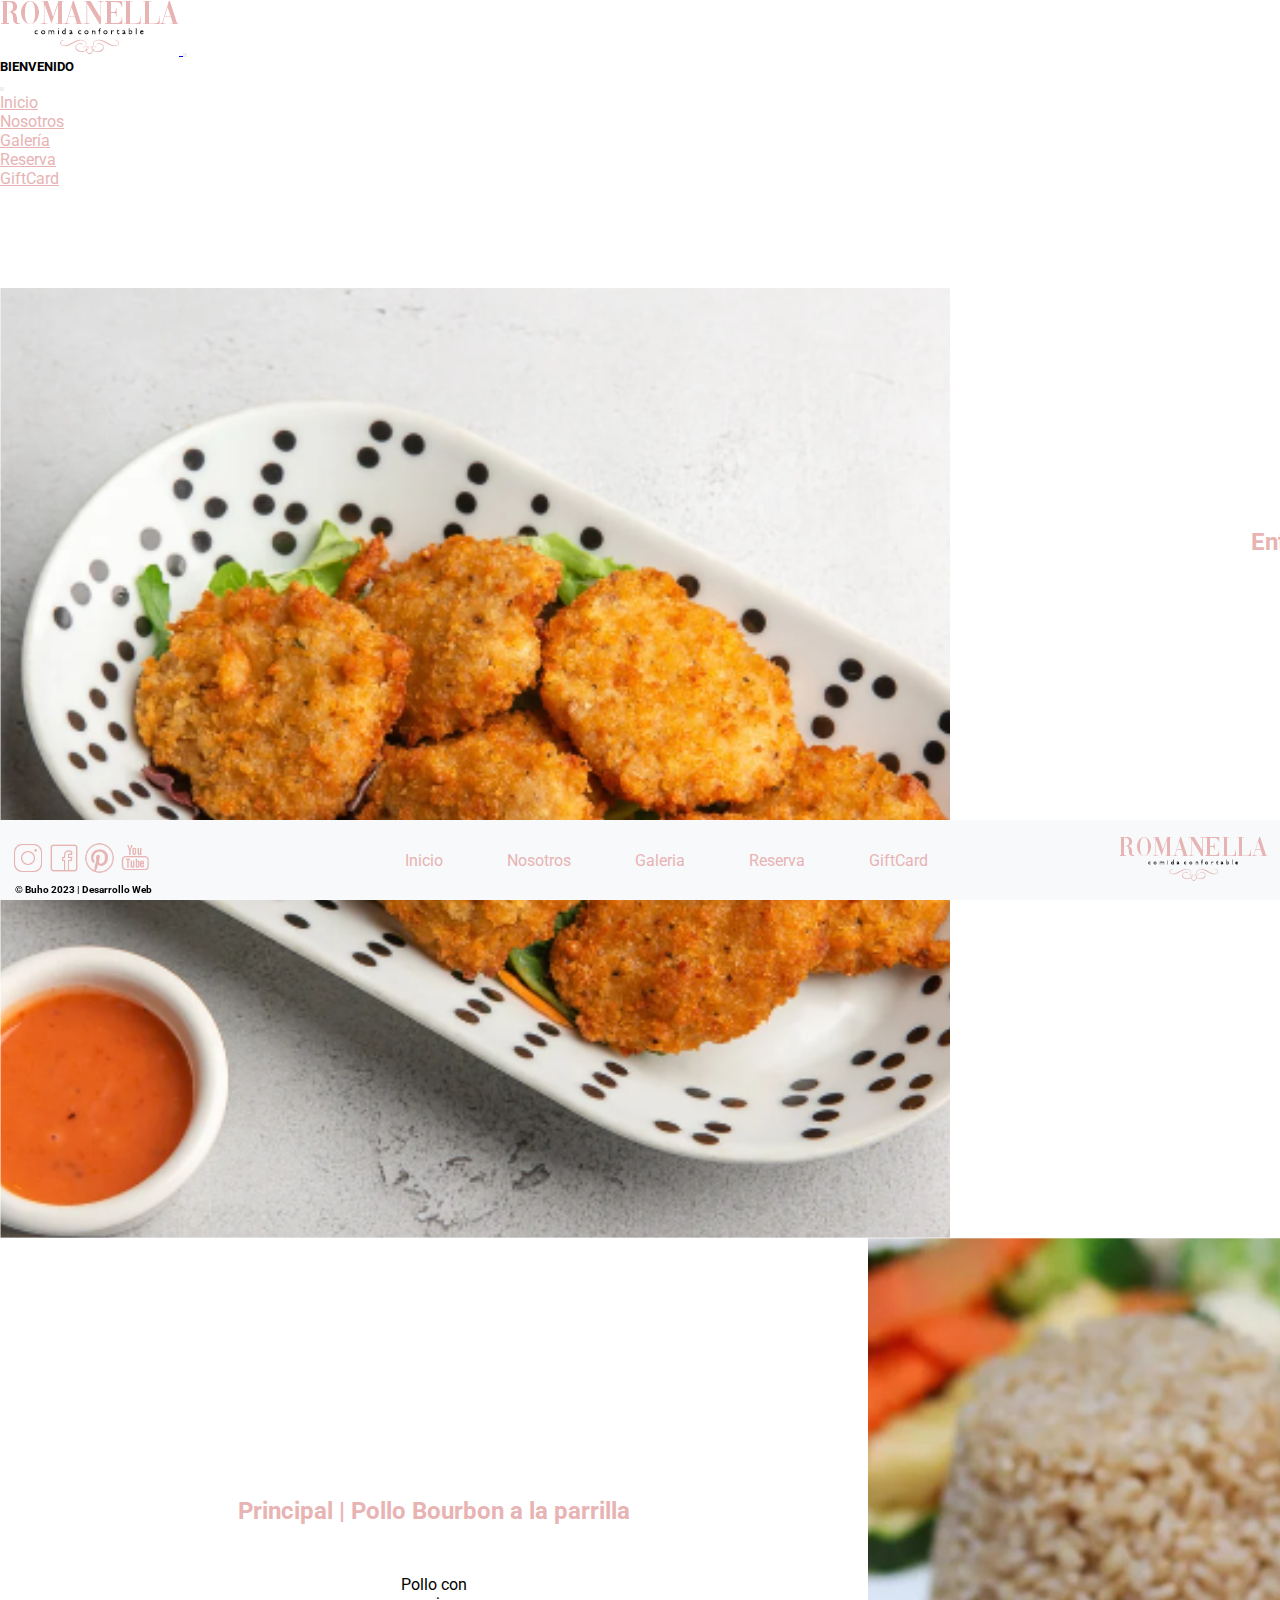
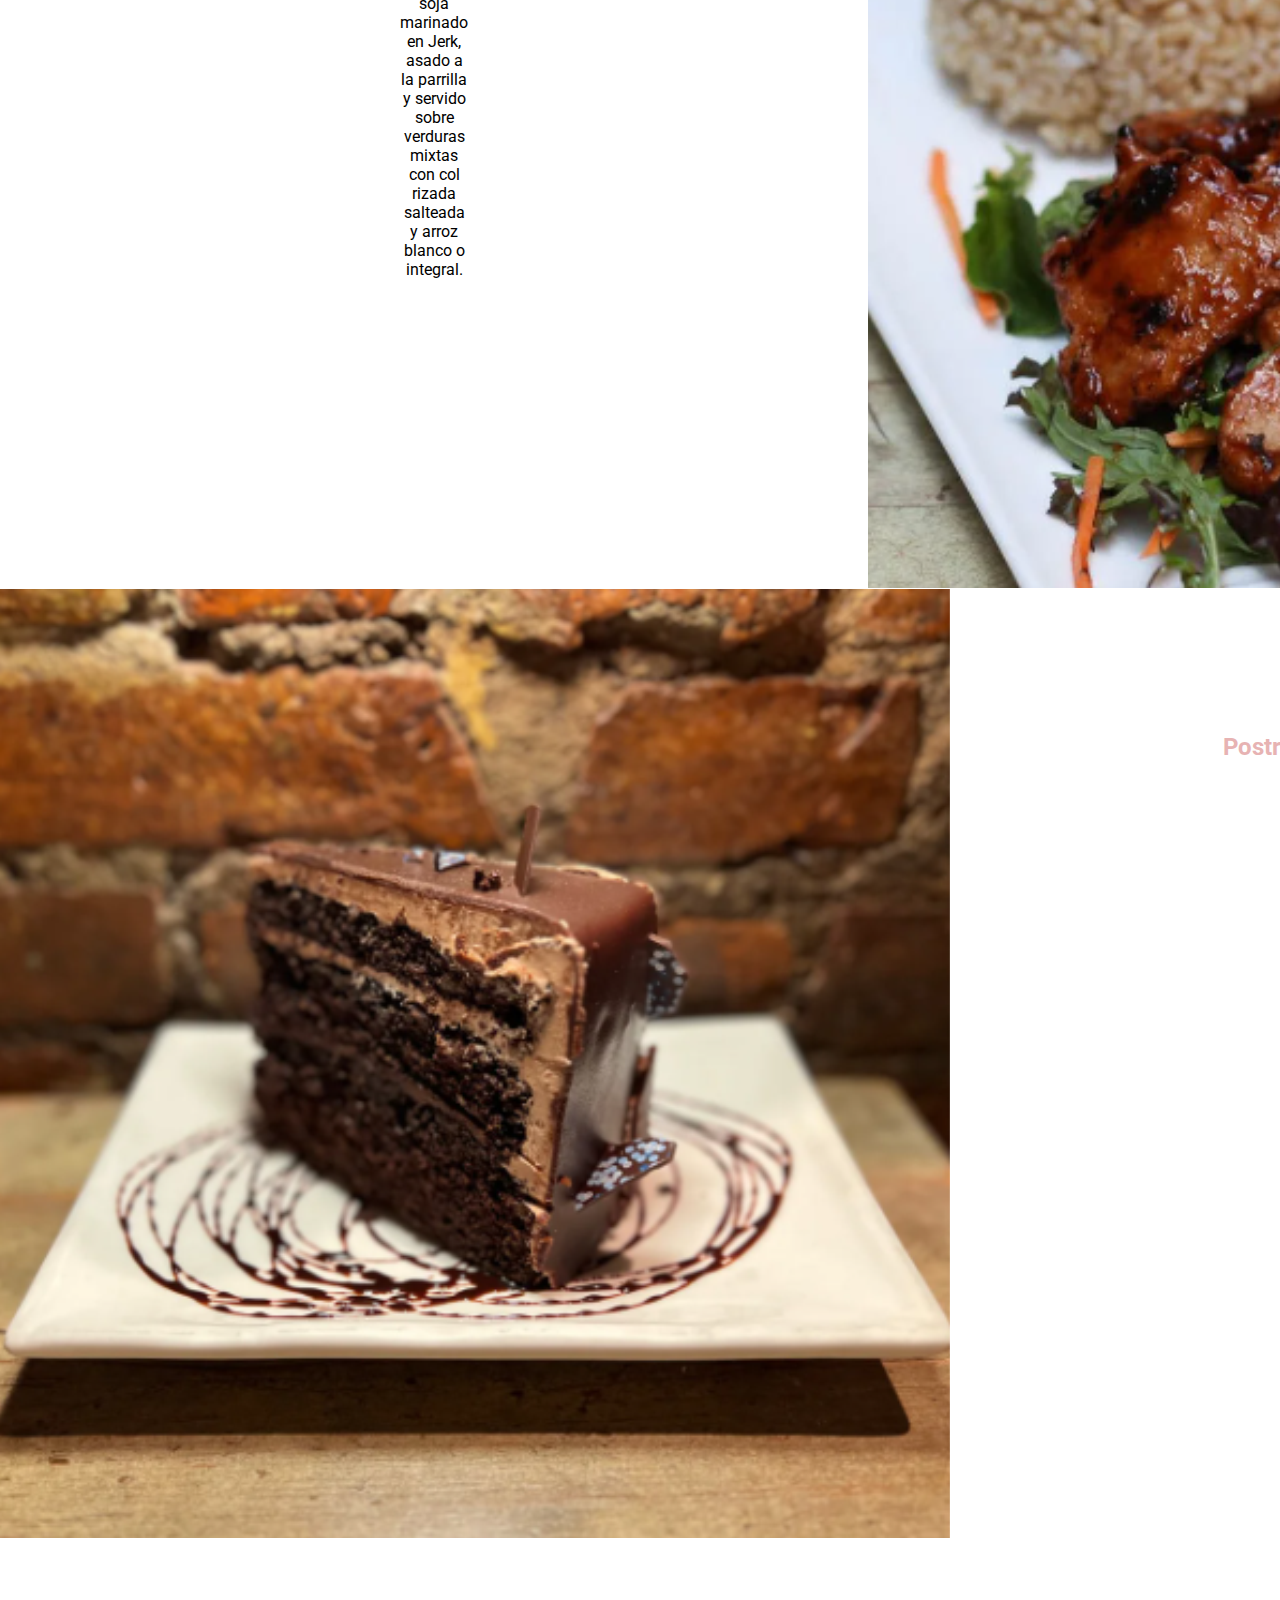
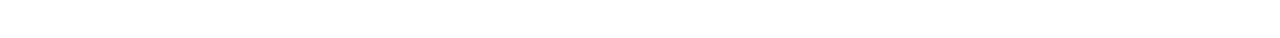
<file: Index.html>
<!DOCTYPE html>
<html lang="en">
<head>
    <meta charset="UTF-8">
    <meta name="viewport" content="width=device-width, initial-scale=1.0">
    <!-- vínculo con Bootstrat -->
    <link href="https://cdn.jsdelivr.net/npm/bootstrap@5.3.2/dist/css/bootstrap.min.css" rel="stylesheet" integrity="sha384-T3c6CoIi6uLrA9TneNEoa7RxnatzjcDSCmG1MXxSR1GAsXEV/Dwwykc2MPK8M2HN" crossorigin="anonymous">
    <!-- vínculo con Css -->
    <link rel="stylesheet" href="Style/style.css">
    <!-- vínculo con google fonts -->
    <link rel="preconnect" href="https://fonts.googleapis.com">
<link rel="preconnect" href="https://fonts.gstatic.com" crossorigin>
<link href="https://fonts.googleapis.com/css2?family=Roboto:wght@300&display=swap" rel="stylesheet">
    <title>Romanella</title>
</head>
<body>
<header>
    <nav class="navbar bg-body-tertiary fixed-top">
        <div class="container-fluid">
          <a class="navbar-brand" href="#">
            <img src="Assets/Logo restaurante.png" alt="Logo-restaurante">
          </a>
          <button class="navbar-toggler" type="button" data-bs-toggle="offcanvas" data-bs-target="#offcanvasNavbar" aria-controls="offcanvasNavbar" aria-label="Toggle navigation">
            <span class="navbar-toggler-icon"></span>
          </button>
          <div class="offcanvas offcanvas-end" tabindex="-1" id="offcanvasNavbar" aria-labelledby="offcanvasNavbarLabel">
            <div class="offcanvas-header">
              <h5 class="offcanvas-title" id="offcanvasNavbarLabel">BIENVENIDO</h5>
              <button type="button" class="btn-close" data-bs-dismiss="offcanvas" aria-label="Close"></button>
            </div>
            <div class="offcanvas-body">
              <ul class="navbar-nav justify-content-end flex-grow-1 pe-3">
                <li class="nav-item">
                  <a class="nav-link" aria-current="page" href="Index.html">Inicio</a>
                </li>
                <li class="nav-item">
                  <a class="nav-link" href="Nosotros.html">Nosotros</a>
                </li>
                <li class="nav-item">
                    <a class="nav-link" href="Galeria.html">Galería</a>
                  </li>
                  <li class="nav-item">
                    <a class="nav-link" href="Reserva.html">Reserva</a>
                  </li>
                  <li class="nav-item">
                    <a class="nav-link" href="GiftCard.html">GiftCard</a>
                  </li>
              </ul>
            </div>
          </div>
        </div>
      </nav>
</header>
<main>
    <section class="container-index">
    <div class="fila-1">
        <img
          src="Assets/Index/pollo_alma_criolla.PNG"
          class="img-fluid"
          alt="pollo_alma_criolla"
        />
        <div class="texto-img">
          <h2>Entrada | Pollo Alma Criolla</h2>
          <p>
              Nuestros exclusivos nuggets de pollo con soya, empanizados en
              panko con condimento cajún y romero y fritos. Servido con nuestro
              aderezo vidalia ahumado con nogal americano.
          </p>
        </div>
      </div>
      <!-- Segunda Fila  -->
      <div class="fila-2">
        <div class="texto-img">
        <h2>Principal | Pollo Bourbon a la parrilla</h2>
          <p>
              Pollo con soja marinado en Jerk, asado a la parrilla y servido
              sobre verduras mixtas con col rizada salteada y arroz blanco o
              integral.
            </p>
        </div>
        <img src="Assets/Index/pollo_bourbon.PNG" class="img-fluid" alt="pollo_bourbon"/>
      </div>
      <!-- Tercera Fila  -->
      <div class="fila-3">
        <img
          src="Assets/Index/muerte_chocolate.png"
          class="img-fluid"
          alt="muerte_chocolate"
        />
        <div class="texto-img">
          <h2>Postre | Muerte por chocolate</h2>
          <p>
              Pastel de chocolate con una capa de mousse de chocolate y una capa
              de glaseado de chocolate delicioso. Acabado con glaseado de
              chocolate revestido de chocolate belga y acabado con chocolate
              suizo con pan de oro.
          </p>
        </div>
    </div>
    </section>
</main>
<footer>
 <nav class="footer-nav">
    <div class="iconos-redes">
        <ul>
            <li>
                <a href="#">
                    <img src="Assets/icono-instagram.png" alt="instagramm" class="img-redes">
                </a>
                <a href="#">
                    <img src="Assets/icono-facebook.png" alt="facebook" class="img-redes">
                </a>
                <a href="#">
                    <img src="Assets/icono-pinterest.png" alt="pintereset" class="img-redes">
                </a>
                <a href="#">
                    <img src="Assets/icono-youtube.png" alt="icono-youtube" class="img-redes">
                </a>                       
            </li>
        </ul>
    </div>
    <div class="footer-menu">
        <ul>
            <li>
                <a href="Index.html">Inicio</a>
                <a href="Nosotros.html">Nosotros</a>
                <a href="Galeria.html">Galeria</a>
                <a href="Reserva.html">Reserva</a>
                <a href="GiftCard.html">GiftCard</a>
            </li>
        </ul>
    </div>
    <div class="footer-logo">
        <img src="Assets/Logo restaurante footer.png" alt="Logo-restaurante">
    </div>
 </nav>   
 <div class="footer-copy">
    <p>© Buho 2023 | Desarrollo Web</p>
</div>
</footer>
<script src="https://cdn.jsdelivr.net/npm/@popperjs/core@2.11.8/dist/umd/popper.min.js" integrity="sha384-I7E8VVD/ismYTF4hNIPjVp/Zjvgyol6VFvRkX/vR+Vc4jQkC+hVqc2pM8ODewa9r" crossorigin="anonymous"></script>
<script src="https://cdn.jsdelivr.net/npm/bootstrap@5.3.2/dist/js/bootstrap.min.js" integrity="sha384-BBtl+eGJRgqQAUMxJ7pMwbEyER4l1g+O15P+16Ep7Q9Q+zqX6gSbd85u4mG4QzX+" crossorigin="anonymous"></script>
</body>
</html>
</file>
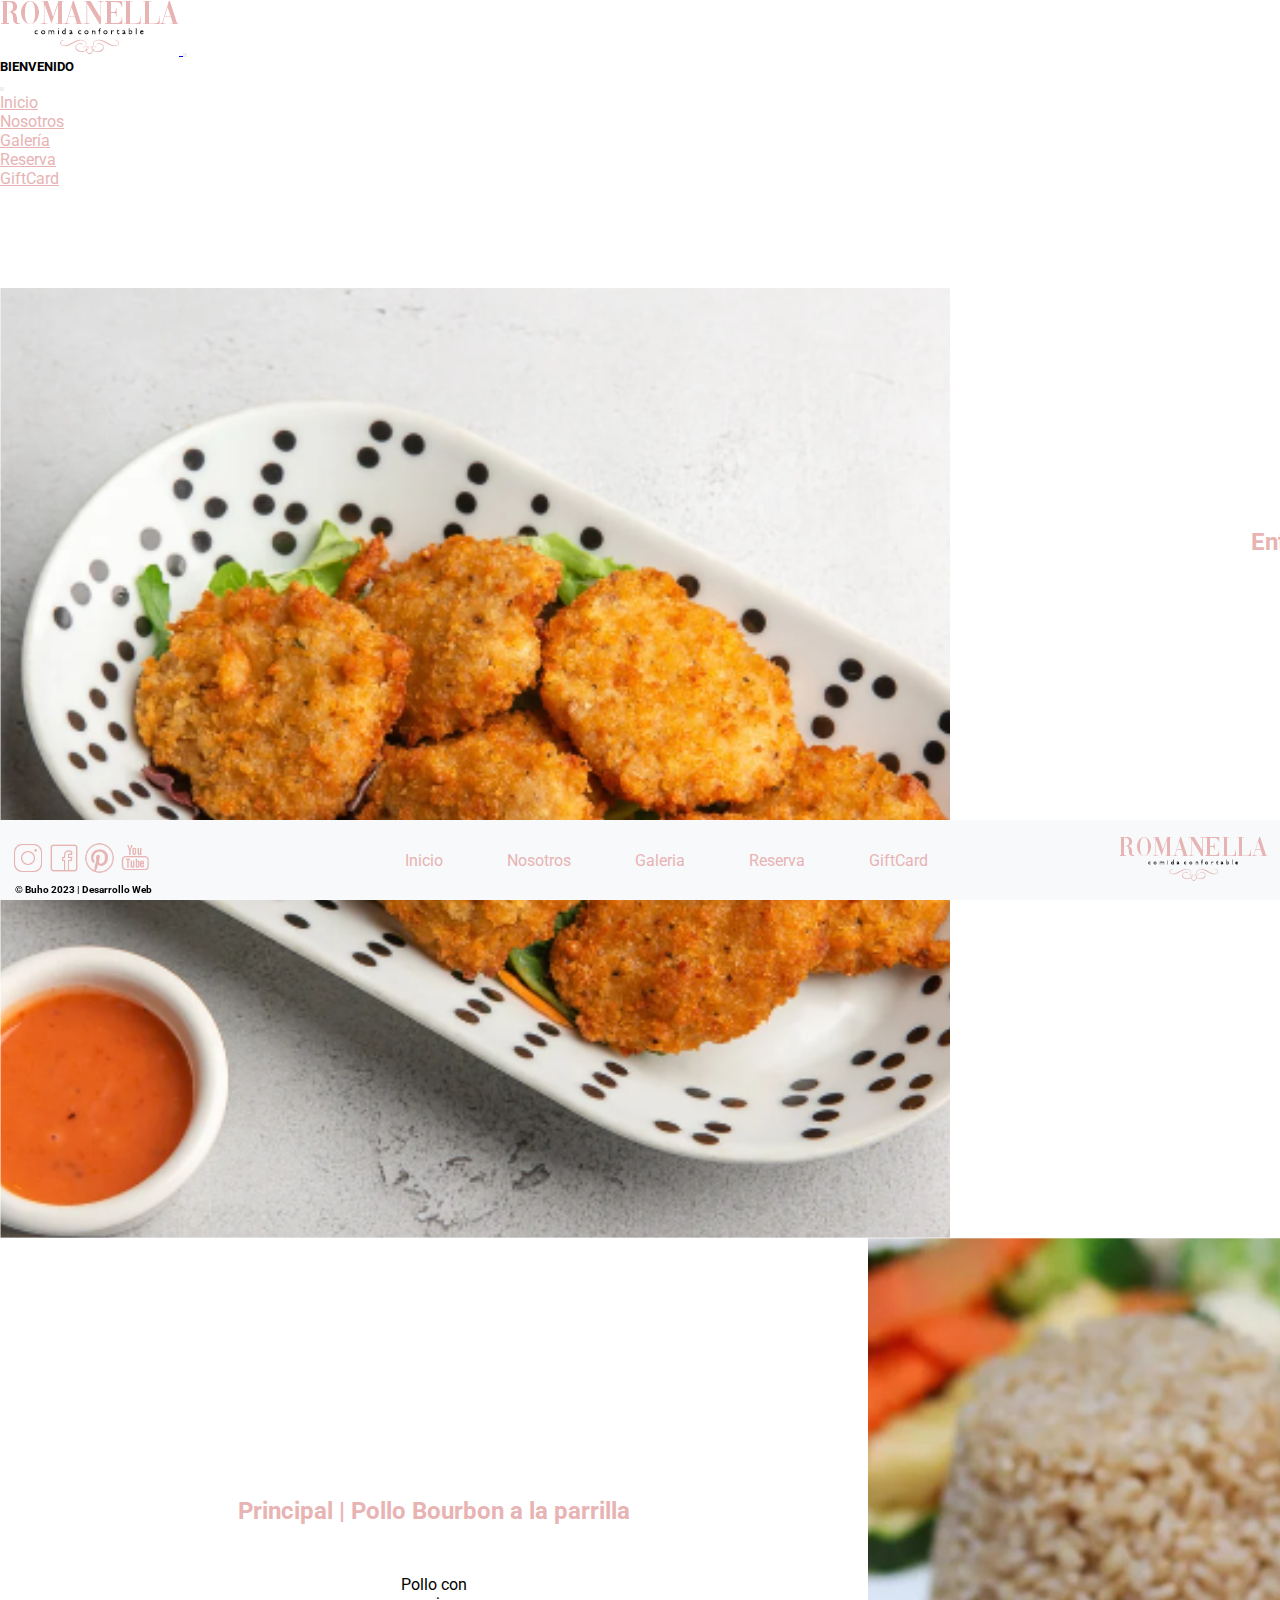
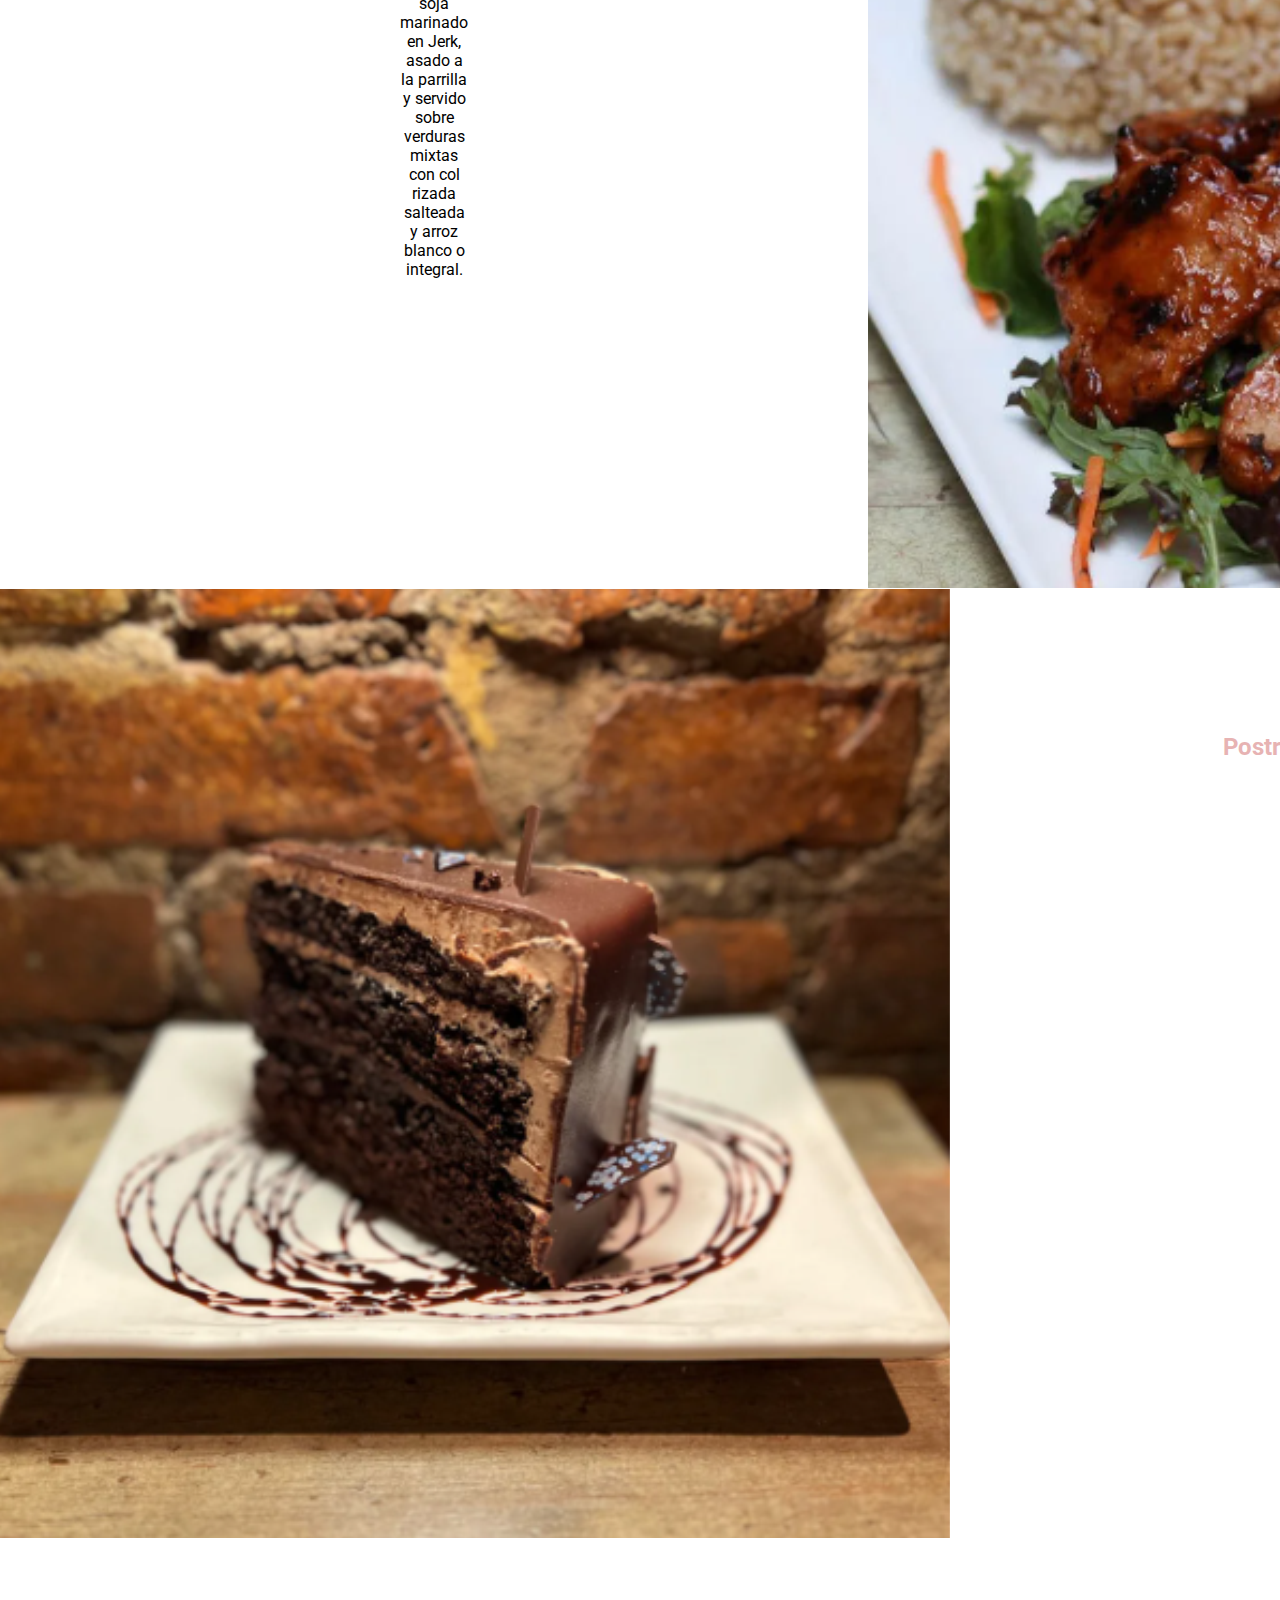
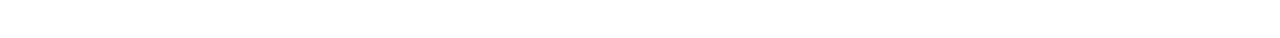
<file: index.html>
<!DOCTYPE html>
<html lang="en">
  <head>
    <meta charset="UTF-8" />
    <meta name="viewport" content="width=device-width, initial-scale=1.0" />
    <!-- vínculo con Bootstrat -->
    <link
      href="https://cdn.jsdelivr.net/npm/bootstrap@5.3.2/dist/css/bootstrap.min.css"
      rel="stylesheet"
      integrity="sha384-T3c6CoIi6uLrA9TneNEoa7RxnatzjcDSCmG1MXxSR1GAsXEV/Dwwykc2MPK8M2HN"
      crossorigin="anonymous"
    />
    <!-- vínculo con Css -->
    <link rel="stylesheet" href="Style/style.css" />
    <!-- vínculo con google fonts -->
    <link rel="preconnect" href="https://fonts.googleapis.com" />
    <link rel="preconnect" href="https://fonts.gstatic.com" crossorigin />
    <link
      href="https://fonts.googleapis.com/css2?family=Roboto:wght@300&display=swap"
      rel="stylesheet"
    />
    <title>Romanella</title>
  </head>
  <body>
    <header>
      <nav class="navbar bg-body-tertiary fixed-top">
        <div class="container-fluid">
          <a class="navbar-brand" href="#">
            <img src="Assets/Logo restaurante.png" alt="Logo-restaurante" />
          </a>
          <button
            class="navbar-toggler"
            type="button"
            data-bs-toggle="offcanvas"
            data-bs-target="#offcanvasNavbar"
            aria-controls="offcanvasNavbar"
            aria-label="Toggle navigation"
          >
            <span class="navbar-toggler-icon"></span>
          </button>
          <div
            class="offcanvas offcanvas-end"
            tabindex="-1"
            id="offcanvasNavbar"
            aria-labelledby="offcanvasNavbarLabel"
          >
            <div class="offcanvas-header">
              <h5 class="offcanvas-title" id="offcanvasNavbarLabel">
                BIENVENIDO
              </h5>
              <button
                type="button"
                class="btn-close"
                data-bs-dismiss="offcanvas"
                aria-label="Close"
              ></button>
            </div>
            <div class="offcanvas-body">
              <ul class="navbar-nav justify-content-end flex-grow-1 pe-3">
                <li class="nav-item">
                  <a class="nav-link" aria-current="page" href="index.html"
                    >Inicio</a
                  >
                </li>
                <li class="nav-item">
                  <a class="nav-link" href="nosotros.html">Nosotros</a>
                </li>
                <li class="nav-item">
                  <a class="nav-link" href="galeria.html">Galería</a>
                </li>
                <li class="nav-item">
                  <a class="nav-link" href="reserva.html">Reserva</a>
                </li>
                <li class="nav-item">
                  <a class="nav-link" href="giftcard.html">GiftCard</a>
                </li>
              </ul>
            </div>
          </div>
        </div>
      </nav>
    </header>
    <main>
      <section class="container-index">
        <div class="fila-1">
          <img
            src="Assets/Index/pollo_alma_criolla.PNG"
            class="img-fluid"
            alt="pollo_alma_criolla"
          />
          <div class="texto-img">
            <h2>Entrada | Pollo Alma Criolla</h2>
            <p>
              Nuestros exclusivos nuggets de pollo con soya, empanizados en
              panko con condimento cajún y romero y fritos. Servido con nuestro
              aderezo vidalia ahumado con nogal americano.
            </p>
          </div>
        </div>
        <!-- Segunda Fila  -->
        <div class="fila-2">
          <div class="texto-img">
            <h2>Principal | Pollo Bourbon a la parrilla</h2>
            <p>
              Pollo con soja marinado en Jerk, asado a la parrilla y servido
              sobre verduras mixtas con col rizada salteada y arroz blanco o
              integral.
            </p>
          </div>
          <img
            src="Assets/Index/pollo_bourbon.PNG"
            class="img-fluid"
            alt="pollo_bourbon"
          />
        </div>
        <!-- Tercera Fila  -->
        <div class="fila-3">
          <img
            src="Assets/Index/muerte_chocolate.png"
            class="img-fluid"
            alt="muerte_chocolate"
          />
          <div class="texto-img">
            <h2>Postre | Muerte por chocolate</h2>
            <p>
              Pastel de chocolate con una capa de mousse de chocolate y una capa
              de glaseado de chocolate delicioso. Acabado con glaseado de
              chocolate revestido de chocolate belga y acabado con chocolate
              suizo con pan de oro.
            </p>
          </div>
        </div>
      </section>
    </main>
    <footer>
      <nav class="footer-nav">
        <div class="iconos-redes">
          <ul>
            <li>
              <a href="#">
                <img
                  src="Assets/icono-instagram.png"
                  alt="instagramm"
                  class="img-redes"
                />
              </a>
              <a href="#">
                <img
                  src="Assets/icono-facebook.png"
                  alt="facebook"
                  class="img-redes"
                />
              </a>
              <a href="#">
                <img
                  src="Assets/icono-pinterest.png"
                  alt="pintereset"
                  class="img-redes"
                />
              </a>
              <a href="#">
                <img
                  src="Assets/icono-youtube.png"
                  alt="icono-youtube"
                  class="img-redes"
                />
              </a>
            </li>
          </ul>
        </div>
        <div class="footer-menu">
          <ul>
            <li>
              <a href="index.html">Inicio</a>
              <a href="nosotros.html">Nosotros</a>
              <a href="galeria.html">Galeria</a>
              <a href="reserva.html">Reserva</a>
              <a href="giftcard.html">GiftCard</a>
            </li>
          </ul>
        </div>
        <div class="footer-logo">
          <img
            src="Assets/Logo restaurante footer.png"
            alt="Logo-restaurante"
          />
        </div>
      </nav>
      <div class="footer-copy">
        <p>© Buho 2023 | Desarrollo Web</p>
      </div>
    </footer>
    <script
      src="https://cdn.jsdelivr.net/npm/@popperjs/core@2.11.8/dist/umd/popper.min.js"
      integrity="sha384-I7E8VVD/ismYTF4hNIPjVp/Zjvgyol6VFvRkX/vR+Vc4jQkC+hVqc2pM8ODewa9r"
      crossorigin="anonymous"
    ></script>
    <script
      src="https://cdn.jsdelivr.net/npm/bootstrap@5.3.2/dist/js/bootstrap.min.js"
      integrity="sha384-BBtl+eGJRgqQAUMxJ7pMwbEyER4l1g+O15P+16Ep7Q9Q+zqX6gSbd85u4mG4QzX+"
      crossorigin="anonymous"
    ></script>
  </body>
</html>
</file>
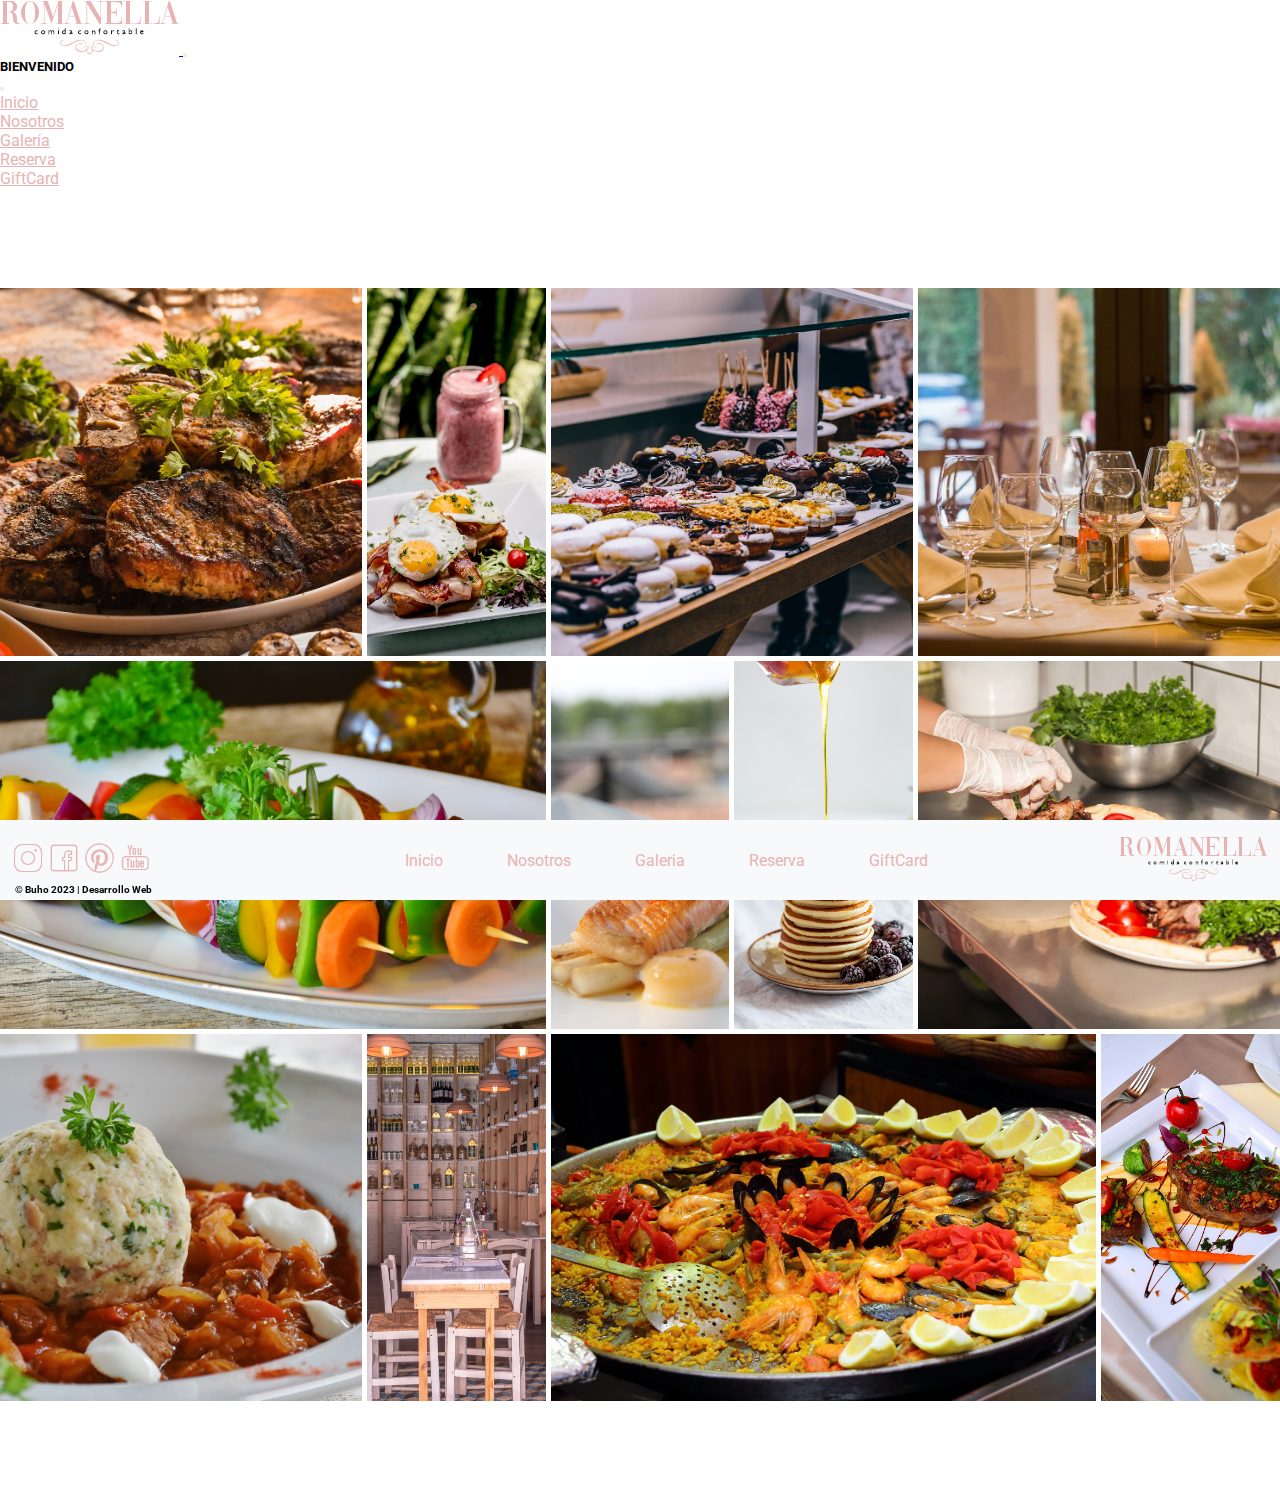
<file: Galeria.html>
<!DOCTYPE html>
<html lang="en">
<head>
    <meta charset="UTF-8">
    <meta name="viewport" content="width=device-width, initial-scale=1.0">
    <!-- vínculo con Bootstrat -->
    <link href="https://cdn.jsdelivr.net/npm/bootstrap@5.3.2/dist/css/bootstrap.min.css" rel="stylesheet" integrity="sha384-T3c6CoIi6uLrA9TneNEoa7RxnatzjcDSCmG1MXxSR1GAsXEV/Dwwykc2MPK8M2HN" crossorigin="anonymous">
    <!-- vínculo con Css -->
    <link rel="stylesheet" href="Style/style.css">
    <!-- vínculo con google fonts -->
    <link rel="preconnect" href="https://fonts.googleapis.com">
<link rel="preconnect" href="https://fonts.gstatic.com" crossorigin>
<link href="https://fonts.googleapis.com/css2?family=Roboto:wght@300&display=swap" rel="stylesheet">
    <title>Romanella</title>
</head>
<body>
<header>
    <nav class="navbar bg-body-tertiary fixed-top">
        <div class="container-fluid">
          <a class="navbar-brand" href="#">
            <img src="Assets/Logo restaurante.png" alt="Logo-restaurante">
          </a>
          <button class="navbar-toggler" type="button" data-bs-toggle="offcanvas" data-bs-target="#offcanvasNavbar" aria-controls="offcanvasNavbar" aria-label="Toggle navigation">
            <span class="navbar-toggler-icon"></span>
          </button>
          <div class="offcanvas offcanvas-end" tabindex="-1" id="offcanvasNavbar" aria-labelledby="offcanvasNavbarLabel">
            <div class="offcanvas-header">
              <h5 class="offcanvas-title" id="offcanvasNavbarLabel">BIENVENIDO</h5>
              <button type="button" class="btn-close" data-bs-dismiss="offcanvas" aria-label="Close"></button>
            </div>
            <div class="offcanvas-body">
              <ul class="navbar-nav justify-content-end flex-grow-1 pe-3">
                <li class="nav-item">
                  <a class="nav-link" aria-current="page" href="Index.html">Inicio</a>
                </li>
                <li class="nav-item">
                  <a class="nav-link" href="Nosotros.html">Nosotros</a>
                </li>
                <li class="nav-item">
                    <a class="nav-link" href="Galeria.html">Galería</a>
                  </li>
                  <li class="nav-item">
                    <a class="nav-link" href="Reserva.html">Reserva</a>
                  </li>
                  <li class="nav-item">
                    <a class="nav-link" href="GiftCard.html">GiftCard</a>
                  </li>
              </ul>
            </div>
          </div>
        </div>
      </nav>
</header>
<main>
    <section class="container-galeria">
        <div class="galeria-1">
          <img src="Assets/Galería/plato_1.jpg" alt="carne-perejil">
        </div>
        <div class="galeria-2">
          <img src="Assets/Galería/plato_4.jpg" alt="desayuno">
        </div>
        <div class="galeria-3">
          <img src="Assets/Galería/plato_2.jpg" alt="evento-donas">
        </div>
        <div class="galeria-4">
          <img src="Assets/Galería/plato_3.jpg" alt="mesa-romanella">
        </div>
        <div class="galeria-5">
          <img src="Assets/Galería/plato_6.jpg" alt="brocheta-verdura">
        </div>
        <div class="galeria-6">
          <img src="Assets/Galería/plato_7.jpg" alt="salmon">
        </div>
        <div class="galeria-7">
          <img src="Assets/Galería/plato_5.jpg" alt="panqueques-miel">
        </div>
        <div class="galeria-8">
          <img src="Assets/Galería/plato_8.jpg" alt="pastel-carne">
        </div>
        <div class="galeria-9">
          <img src="Assets/Galería/plato_9.jpg" alt="bomba-papa">
        </div>
        <div class="galeria-10">
          <img src="Assets/Galería/plato_10.jpg" alt="bar-romanella">
        </div>
        <div class="galeria-11">
          <img src="Assets/Galería/plato_11.jpg" alt="paella">
        </div>
        <div class="galeria-12">
          <img src="Assets/Galería/plato_12.jpg" alt="carne-salpicado">
        </div>
        </section>
</main>
<footer>
 <nav class="footer-nav">
    <div class="iconos-redes">
        <ul>
            <li>
                <a href="#">
                    <img src="Assets/icono-instagram.png" alt="instagram" class="img-redes">
                </a>
                <a href="#">
                    <img src="Assets/icono-facebook.png" alt="facebook" class="img-redes">
                </a>
                <a href="#">
                    <img src="Assets/icono-pinterest.png" alt="pintereset" class="img-redes">
                </a>
                <a href="#">
                    <img src="Assets/icono-youtube.png" alt="icono-youtube" class="img-redes">
                </a>                       
            </li>
        </ul>
    </div>
    <div class="footer-menu">
        <ul>
            <li>
                <a href="Index.html">Inicio</a>
                <a href="Nosotros.html">Nosotros</a>
                <a href="Galeria.html">Galeria</a>
                <a href="Reserva.html">Reserva</a>
                <a href="GiftCard.html">GiftCard</a>
            </li>
        </ul>
    </div>
    <div class="footer-logo">
        <img src="Assets/Logo restaurante footer.png" alt="Logo-restaurante">
    </div>
 </nav>   
 <div class="footer-copy">
    <p>© Buho 2023 | Desarrollo Web</p>
</div>
</footer>
<script src="https://cdn.jsdelivr.net/npm/@popperjs/core@2.11.8/dist/umd/popper.min.js" integrity="sha384-I7E8VVD/ismYTF4hNIPjVp/Zjvgyol6VFvRkX/vR+Vc4jQkC+hVqc2pM8ODewa9r" crossorigin="anonymous"></script>
<script src="https://cdn.jsdelivr.net/npm/bootstrap@5.3.2/dist/js/bootstrap.min.js" integrity="sha384-BBtl+eGJRgqQAUMxJ7pMwbEyER4l1g+O15P+16Ep7Q9Q+zqX6gSbd85u4mG4QzX+" crossorigin="anonymous"></script>
</body>
</html>
</file>
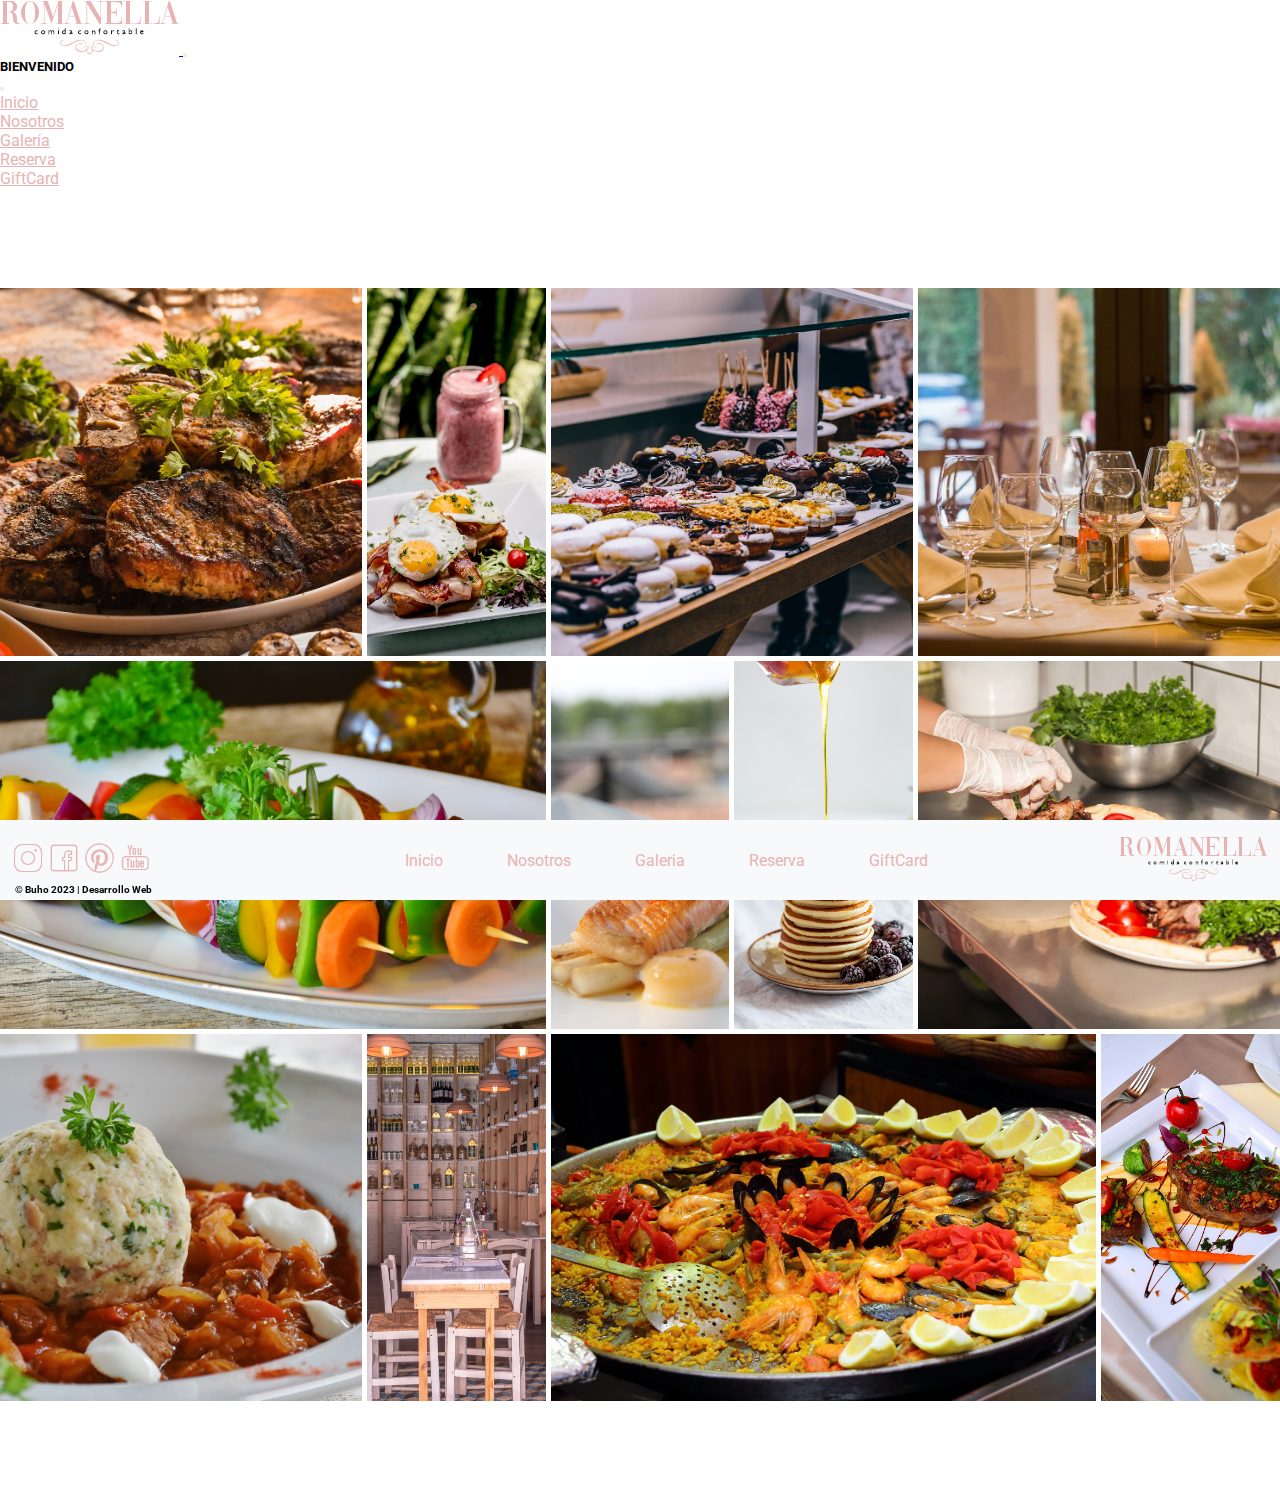
<file: galeria.html>
<!DOCTYPE html>
<html lang="en">
  <head>
    <meta charset="UTF-8" />
    <meta name="viewport" content="width=device-width, initial-scale=1.0" />
    <!-- vínculo con Bootstrat -->
    <link
      href="https://cdn.jsdelivr.net/npm/bootstrap@5.3.2/dist/css/bootstrap.min.css"
      rel="stylesheet"
      integrity="sha384-T3c6CoIi6uLrA9TneNEoa7RxnatzjcDSCmG1MXxSR1GAsXEV/Dwwykc2MPK8M2HN"
      crossorigin="anonymous"
    />
    <!-- vínculo con Css -->
    <link rel="stylesheet" href="Style/style.css" />
    <!-- vínculo con google fonts -->
    <link rel="preconnect" href="https://fonts.googleapis.com" />
    <link rel="preconnect" href="https://fonts.gstatic.com" crossorigin />
    <link
      href="https://fonts.googleapis.com/css2?family=Roboto:wght@300&display=swap"
      rel="stylesheet"
    />
    <title>Romanella</title>
  </head>
  <body>
    <header>
      <nav class="navbar bg-body-tertiary fixed-top">
        <div class="container-fluid">
          <a class="navbar-brand" href="#">
            <img src="Assets/Logo restaurante.png" alt="Logo-restaurante" />
          </a>
          <button
            class="navbar-toggler"
            type="button"
            data-bs-toggle="offcanvas"
            data-bs-target="#offcanvasNavbar"
            aria-controls="offcanvasNavbar"
            aria-label="Toggle navigation"
          >
            <span class="navbar-toggler-icon"></span>
          </button>
          <div
            class="offcanvas offcanvas-end"
            tabindex="-1"
            id="offcanvasNavbar"
            aria-labelledby="offcanvasNavbarLabel"
          >
            <div class="offcanvas-header">
              <h5 class="offcanvas-title" id="offcanvasNavbarLabel">
                BIENVENIDO
              </h5>
              <button
                type="button"
                class="btn-close"
                data-bs-dismiss="offcanvas"
                aria-label="Close"
              ></button>
            </div>
            <div class="offcanvas-body">
              <ul class="navbar-nav justify-content-end flex-grow-1 pe-3">
                <li class="nav-item">
                  <a class="nav-link" aria-current="page" href="index.html"
                    >Inicio</a
                  >
                </li>
                <li class="nav-item">
                  <a class="nav-link" href="nosotros.html">Nosotros</a>
                </li>
                <li class="nav-item">
                  <a class="nav-link" href="galeria.html">Galería</a>
                </li>
                <li class="nav-item">
                  <a class="nav-link" href="reserva.html">Reserva</a>
                </li>
                <li class="nav-item">
                  <a class="nav-link" href="giftcard.html">GiftCard</a>
                </li>
              </ul>
            </div>
          </div>
        </div>
      </nav>
    </header>
    <main>
      <section class="container-galeria">
        <div class="galeria-1">
          <img src="Assets/Galería/plato_1.jpg" alt="carne-perejil" />
        </div>
        <div class="galeria-2">
          <img src="Assets/Galería/plato_4.jpg" alt="desayuno" />
        </div>
        <div class="galeria-3">
          <img src="Assets/Galería/plato_2.jpg" alt="evento-donas" />
        </div>
        <div class="galeria-4">
          <img src="Assets/Galería/plato_3.jpg" alt="mesa-romanella" />
        </div>
        <div class="galeria-5">
          <img src="Assets/Galería/plato_6.jpg" alt="brocheta-verdura" />
        </div>
        <div class="galeria-6">
          <img src="Assets/Galería/plato_7.jpg" alt="salmon" />
        </div>
        <div class="galeria-7">
          <img src="Assets/Galería/plato_5.jpg" alt="panqueques-miel" />
        </div>
        <div class="galeria-8">
          <img src="Assets/Galería/plato_8.jpg" alt="pastel-carne" />
        </div>
        <div class="galeria-9">
          <img src="Assets/Galería/plato_9.jpg" alt="bomba-papa" />
        </div>
        <div class="galeria-10">
          <img src="Assets/Galería/plato_10.jpg" alt="bar-romanella" />
        </div>
        <div class="galeria-11">
          <img src="Assets/Galería/plato_11.jpg" alt="paella" />
        </div>
        <div class="galeria-12">
          <img src="Assets/Galería/plato_12.jpg" alt="carne-salpicado" />
        </div>
      </section>
    </main>
    <footer>
      <nav class="footer-nav">
        <div class="iconos-redes">
          <ul>
            <li>
              <a href="#">
                <img
                  src="Assets/icono-instagram.png"
                  alt="instagramm"
                  class="img-redes"
                />
              </a>
              <a href="#">
                <img
                  src="Assets/icono-facebook.png"
                  alt="facebook"
                  class="img-redes"
                />
              </a>
              <a href="#">
                <img
                  src="Assets/icono-pinterest.png"
                  alt="pintereset"
                  class="img-redes"
                />
              </a>
              <a href="#">
                <img
                  src="Assets/icono-youtube.png"
                  alt="icono-youtube"
                  class="img-redes"
                />
              </a>
            </li>
          </ul>
        </div>
        <div class="footer-menu">
          <ul>
            <li>
              <a href="index.html">Inicio</a>
              <a href="nosotros.html">Nosotros</a>
              <a href="galeria.html">Galeria</a>
              <a href="reserva.html">Reserva</a>
              <a href="giftcard.html">GiftCard</a>
            </li>
          </ul>
        </div>
        <div class="footer-logo">
          <img
            src="Assets/Logo restaurante footer.png"
            alt="Logo-restaurante"
          />
        </div>
      </nav>
      <div class="footer-copy">
        <p>© Buho 2023 | Desarrollo Web</p>
      </div>
    </footer>
    <script
      src="https://cdn.jsdelivr.net/npm/@popperjs/core@2.11.8/dist/umd/popper.min.js"
      integrity="sha384-I7E8VVD/ismYTF4hNIPjVp/Zjvgyol6VFvRkX/vR+Vc4jQkC+hVqc2pM8ODewa9r"
      crossorigin="anonymous"
    ></script>
    <script
      src="https://cdn.jsdelivr.net/npm/bootstrap@5.3.2/dist/js/bootstrap.min.js"
      integrity="sha384-BBtl+eGJRgqQAUMxJ7pMwbEyER4l1g+O15P+16Ep7Q9Q+zqX6gSbd85u4mG4QzX+"
      crossorigin="anonymous"
    ></script>
  </body>
</html>
</file>
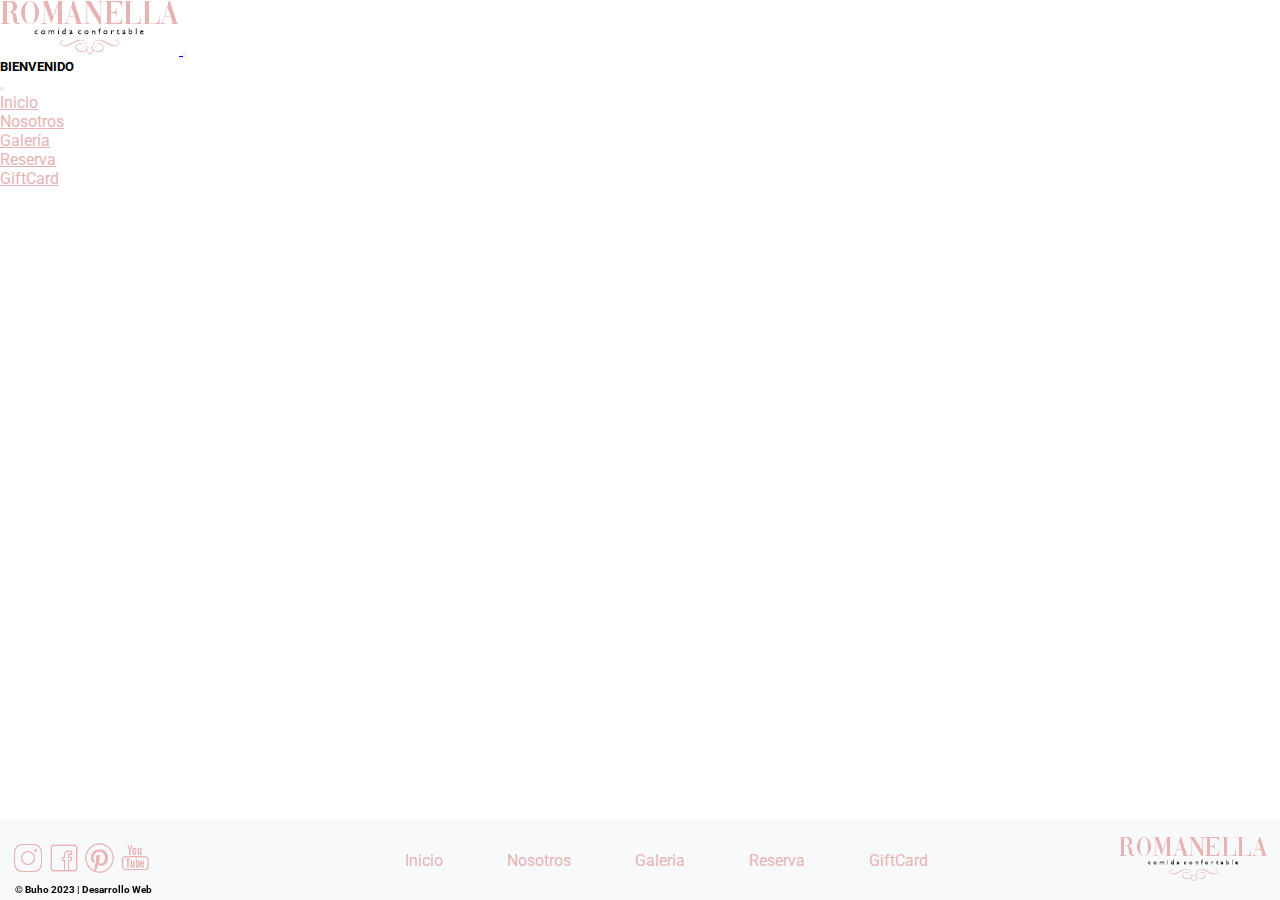
<file: GiftCard.html>
<!DOCTYPE html>
<html lang="en">
<head>
    <meta charset="UTF-8">
    <meta name="viewport" content="width=device-width, initial-scale=1.0">
    <!-- vínculo con Bootstrat -->
    <link href="https://cdn.jsdelivr.net/npm/bootstrap@5.3.2/dist/css/bootstrap.min.css" rel="stylesheet" integrity="sha384-T3c6CoIi6uLrA9TneNEoa7RxnatzjcDSCmG1MXxSR1GAsXEV/Dwwykc2MPK8M2HN" crossorigin="anonymous">
    <!-- vínculo con Css -->
    <link rel="stylesheet" href="Style/style.css">
    <!-- vínculo con google fonts -->
    <link rel="preconnect" href="https://fonts.googleapis.com">
<link rel="preconnect" href="https://fonts.gstatic.com" crossorigin>
<link href="https://fonts.googleapis.com/css2?family=Roboto:wght@300&display=swap" rel="stylesheet">
    <title>Romanella</title>
</head>
<body>
<header>
    <nav class="navbar bg-body-tertiary fixed-top">
        <div class="container-fluid">
          <a class="navbar-brand" href="#">
            <img src="Assets/Logo restaurante.png" alt="Logo-restaurante">
          </a>
          <button class="navbar-toggler" type="button" data-bs-toggle="offcanvas" data-bs-target="#offcanvasNavbar" aria-controls="offcanvasNavbar" aria-label="Toggle navigation">
            <span class="navbar-toggler-icon"></span>
          </button>
          <div class="offcanvas offcanvas-end" tabindex="-1" id="offcanvasNavbar" aria-labelledby="offcanvasNavbarLabel">
            <div class="offcanvas-header">
              <h5 class="offcanvas-title" id="offcanvasNavbarLabel">BIENVENIDO</h5>
              <button type="button" class="btn-close" data-bs-dismiss="offcanvas" aria-label="Close"></button>
            </div>
            <div class="offcanvas-body">
              <ul class="navbar-nav justify-content-end flex-grow-1 pe-3">
                <li class="nav-item">
                  <a class="nav-link" aria-current="page" href="Index.html">Inicio</a>
                </li>
                <li class="nav-item">
                  <a class="nav-link" href="Nosotros.html">Nosotros</a>
                </li>
                <li class="nav-item">
                    <a class="nav-link" href="Galeria.html">Galería</a>
                  </li>
                  <li class="nav-item">
                    <a class="nav-link" href="Reserva.html">Reserva</a>
                  </li>
                  <li class="nav-item">
                    <a class="nav-link" href="GiftCard.html">GiftCard</a>
                  </li>
              </ul>
            </div>
          </div>
        </div>
      </nav>
</header>
<main>

</main>
<footer>
 <nav class="footer-nav">
    <div class="iconos-redes">
        <ul>
            <li>
                <a href="#">
                    <img src="Assets/icono-instagram.png" alt="instagram" class="img-redes">
                </a>
                <a href="#">
                    <img src="Assets/icono-facebook.png" alt="facebook" class="img-redes">
                </a>
                <a href="#">
                    <img src="Assets/icono-pinterest.png" alt="pintereset" class="img-redes">
                </a>
                <a href="#">
                    <img src="Assets/icono-youtube.png" alt="icono-youtube" class="img-redes">
                </a>                       
            </li>
        </ul>
    </div>
    <div class="footer-menu">
        <ul>
            <li>
                <a href="Index.html">Inicio</a>
                <a href="Nosotros.html">Nosotros</a>
                <a href="Galeria.html">Galeria</a>
                <a href="Reserva.html">Reserva</a>
                <a href="GiftCard.html">GiftCard</a>
            </li>
        </ul>
    </div>
    <div class="footer-logo">
        <img src="Assets/Logo restaurante footer.png" alt="Logo-restaurante">
    </div>
 </nav>   
 <div class="footer-copy">
    <p>© Buho 2023 | Desarrollo Web</p>
</div>
</footer>
<script src="https://cdn.jsdelivr.net/npm/@popperjs/core@2.11.8/dist/umd/popper.min.js" integrity="sha384-I7E8VVD/ismYTF4hNIPjVp/Zjvgyol6VFvRkX/vR+Vc4jQkC+hVqc2pM8ODewa9r" crossorigin="anonymous"></script>
<script src="https://cdn.jsdelivr.net/npm/bootstrap@5.3.2/dist/js/bootstrap.min.js" integrity="sha384-BBtl+eGJRgqQAUMxJ7pMwbEyER4l1g+O15P+16Ep7Q9Q+zqX6gSbd85u4mG4QzX+" crossorigin="anonymous"></script>
</body>
</html>
</file>
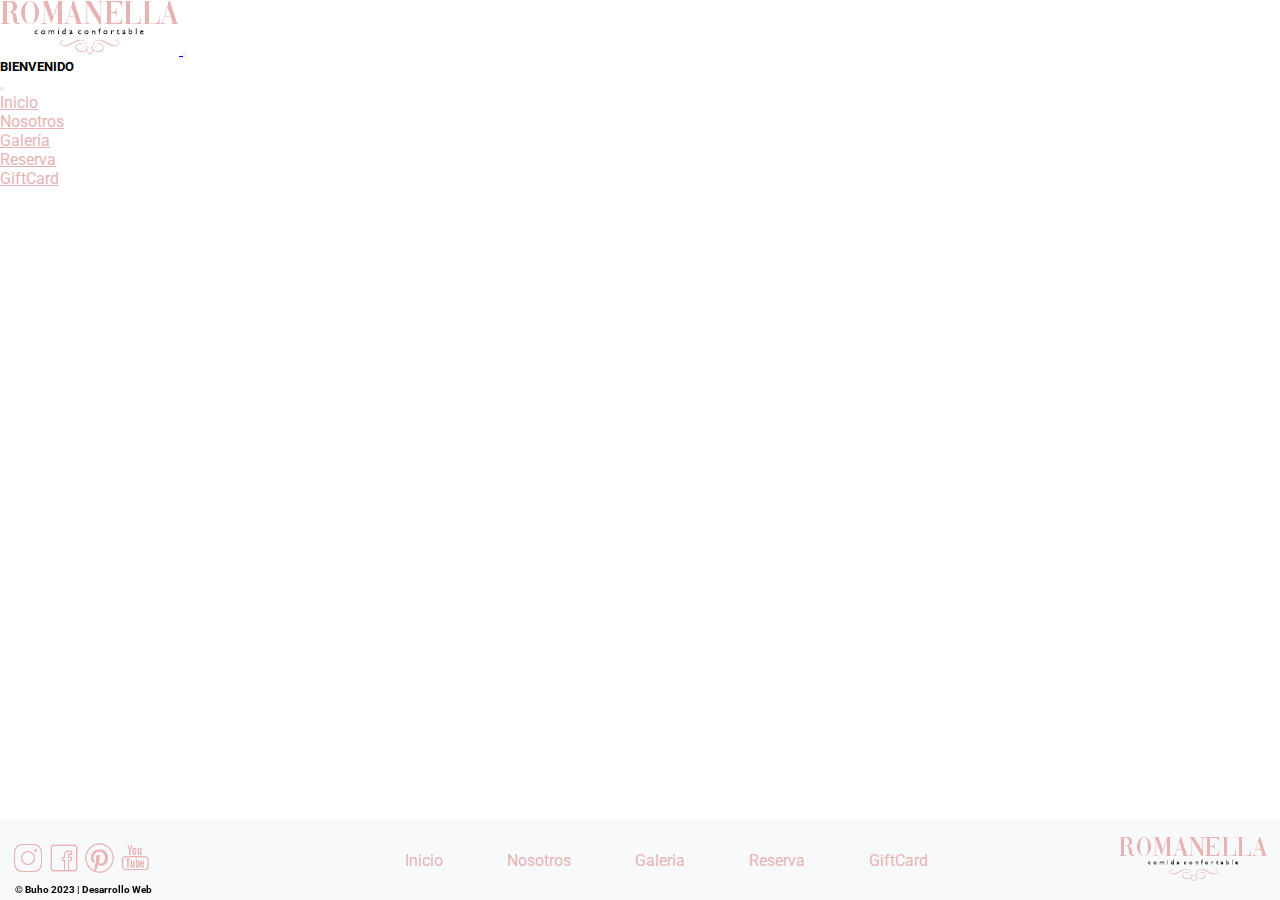
<file: giftcard.html>
<!DOCTYPE html>
<html lang="en">
  <head>
    <meta charset="UTF-8" />
    <meta name="viewport" content="width=device-width, initial-scale=1.0" />
    <!-- vínculo con Bootstrat -->
    <link
      href="https://cdn.jsdelivr.net/npm/bootstrap@5.3.2/dist/css/bootstrap.min.css"
      rel="stylesheet"
      integrity="sha384-T3c6CoIi6uLrA9TneNEoa7RxnatzjcDSCmG1MXxSR1GAsXEV/Dwwykc2MPK8M2HN"
      crossorigin="anonymous"
    />
    <!-- vínculo con Css -->
    <link rel="stylesheet" href="Style/style.css" />
    <!-- vínculo con google fonts -->
    <link rel="preconnect" href="https://fonts.googleapis.com" />
    <link rel="preconnect" href="https://fonts.gstatic.com" crossorigin />
    <link
      href="https://fonts.googleapis.com/css2?family=Roboto:wght@300&display=swap"
      rel="stylesheet"
    />
    <title>Romanella</title>
  </head>
  <body>
    <header>
      <nav class="navbar bg-body-tertiary fixed-top">
        <div class="container-fluid">
          <a class="navbar-brand" href="#">
            <img src="Assets/Logo restaurante.png" alt="Logo-restaurante" />
          </a>
          <button
            class="navbar-toggler"
            type="button"
            data-bs-toggle="offcanvas"
            data-bs-target="#offcanvasNavbar"
            aria-controls="offcanvasNavbar"
            aria-label="Toggle navigation"
          >
            <span class="navbar-toggler-icon"></span>
          </button>
          <div
            class="offcanvas offcanvas-end"
            tabindex="-1"
            id="offcanvasNavbar"
            aria-labelledby="offcanvasNavbarLabel"
          >
            <div class="offcanvas-header">
              <h5 class="offcanvas-title" id="offcanvasNavbarLabel">
                BIENVENIDO
              </h5>
              <button
                type="button"
                class="btn-close"
                data-bs-dismiss="offcanvas"
                aria-label="Close"
              ></button>
            </div>
            <div class="offcanvas-body">
              <ul class="navbar-nav justify-content-end flex-grow-1 pe-3">
                <li class="nav-item">
                  <a class="nav-link" aria-current="page" href="index.html"
                    >Inicio</a
                  >
                </li>
                <li class="nav-item">
                  <a class="nav-link" href="nosotros.html">Nosotros</a>
                </li>
                <li class="nav-item">
                  <a class="nav-link" href="galeria.html">Galería</a>
                </li>
                <li class="nav-item">
                  <a class="nav-link" href="reserva.html">Reserva</a>
                </li>
                <li class="nav-item">
                  <a class="nav-link" href="giftcard.html">GiftCard</a>
                </li>
              </ul>
            </div>
          </div>
        </div>
      </nav>
    </header>
    <main></main>
    <footer>
      <nav class="footer-nav">
        <div class="iconos-redes">
          <ul>
            <li>
              <a href="#">
                <img
                  src="Assets/icono-instagram.png"
                  alt="instagramm"
                  class="img-redes"
                />
              </a>
              <a href="#">
                <img
                  src="Assets/icono-facebook.png"
                  alt="facebook"
                  class="img-redes"
                />
              </a>
              <a href="#">
                <img
                  src="Assets/icono-pinterest.png"
                  alt="pintereset"
                  class="img-redes"
                />
              </a>
              <a href="#">
                <img
                  src="Assets/icono-youtube.png"
                  alt="icono-youtube"
                  class="img-redes"
                />
              </a>
            </li>
          </ul>
        </div>
        <div class="footer-menu">
          <ul>
            <li>
              <a href="index.html">Inicio</a>
              <a href="nosotros.html">Nosotros</a>
              <a href="galeria.html">Galeria</a>
              <a href="reserva.html">Reserva</a>
              <a href="giftcard.html">GiftCard</a>
            </li>
          </ul>
        </div>
        <div class="footer-logo">
          <img
            src="Assets/Logo restaurante footer.png"
            alt="Logo-restaurante"
          />
        </div>
      </nav>
      <div class="footer-copy">
        <p>© Buho 2023 | Desarrollo Web</p>
      </div>
    </footer>
    <script
      src="https://cdn.jsdelivr.net/npm/@popperjs/core@2.11.8/dist/umd/popper.min.js"
      integrity="sha384-I7E8VVD/ismYTF4hNIPjVp/Zjvgyol6VFvRkX/vR+Vc4jQkC+hVqc2pM8ODewa9r"
      crossorigin="anonymous"
    ></script>
    <script
      src="https://cdn.jsdelivr.net/npm/bootstrap@5.3.2/dist/js/bootstrap.min.js"
      integrity="sha384-BBtl+eGJRgqQAUMxJ7pMwbEyER4l1g+O15P+16Ep7Q9Q+zqX6gSbd85u4mG4QzX+"
      crossorigin="anonymous"
    ></script>
  </body>
</html>
</file>
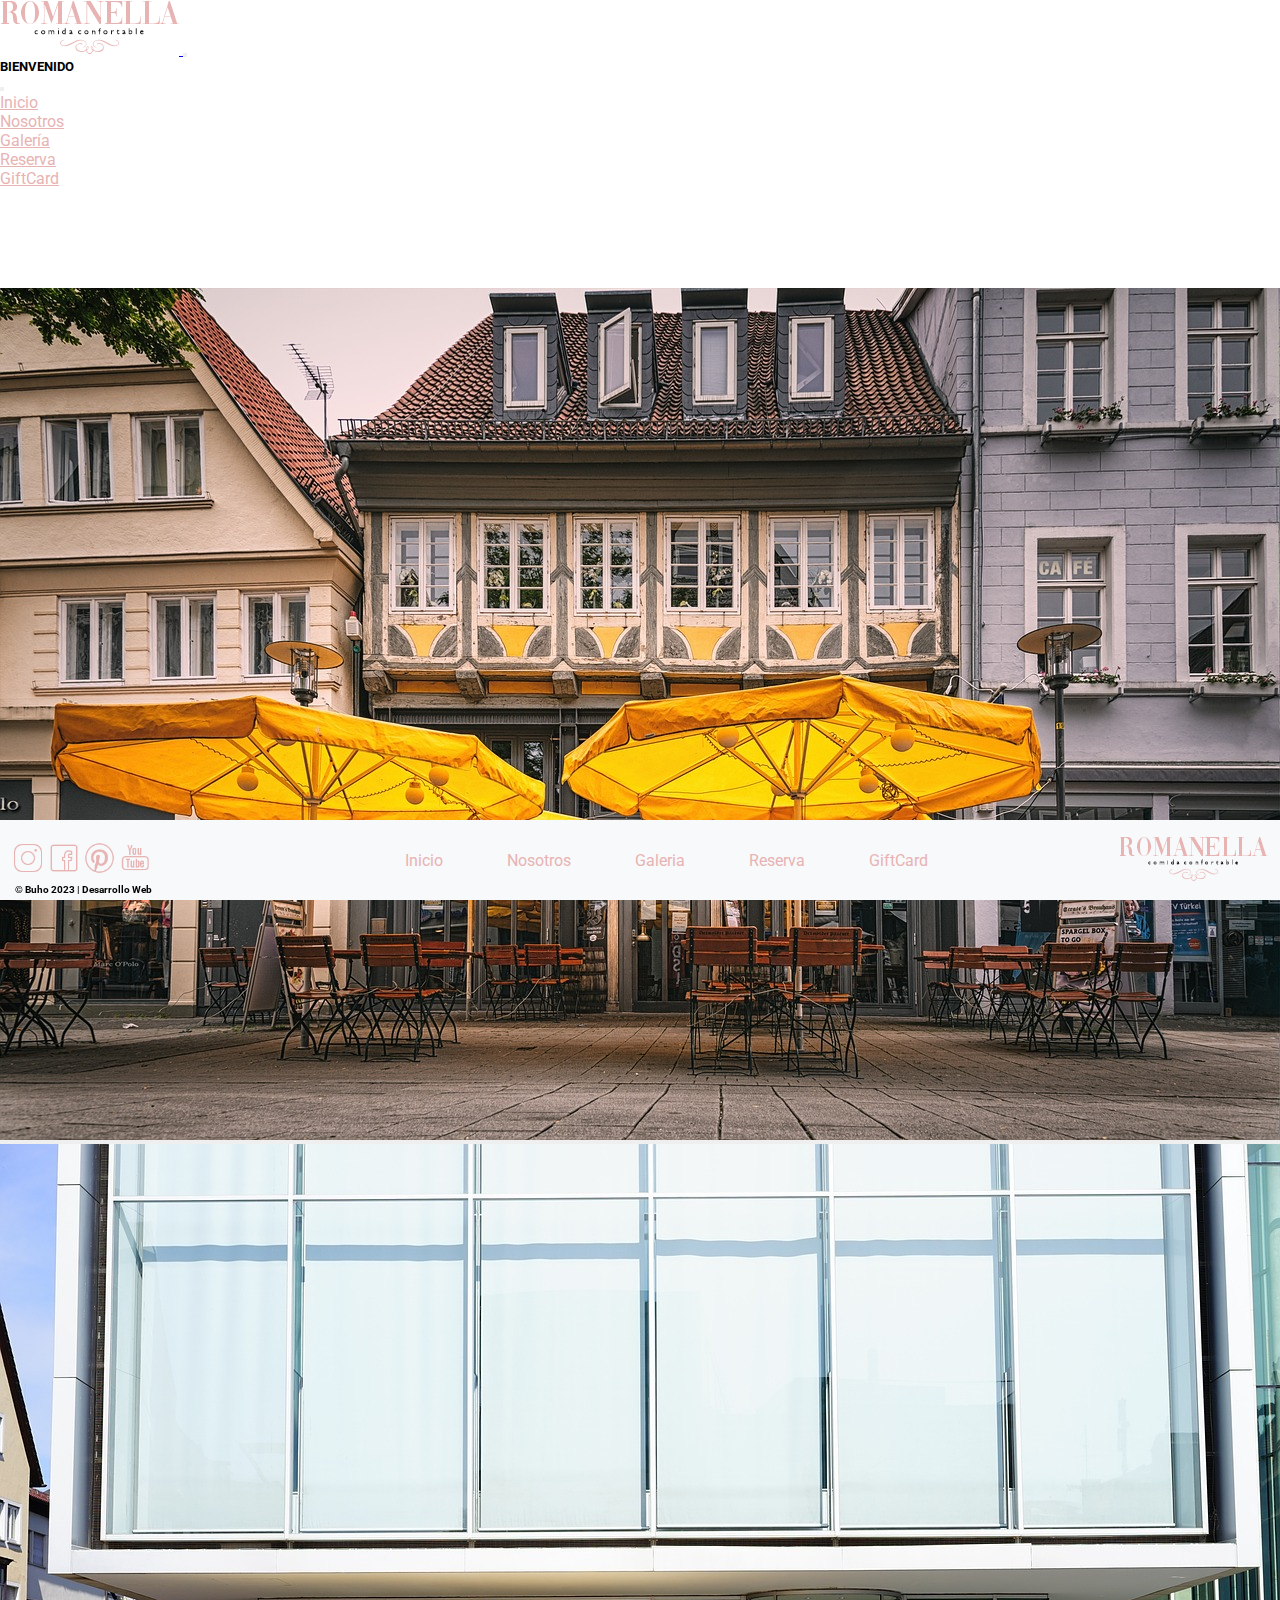
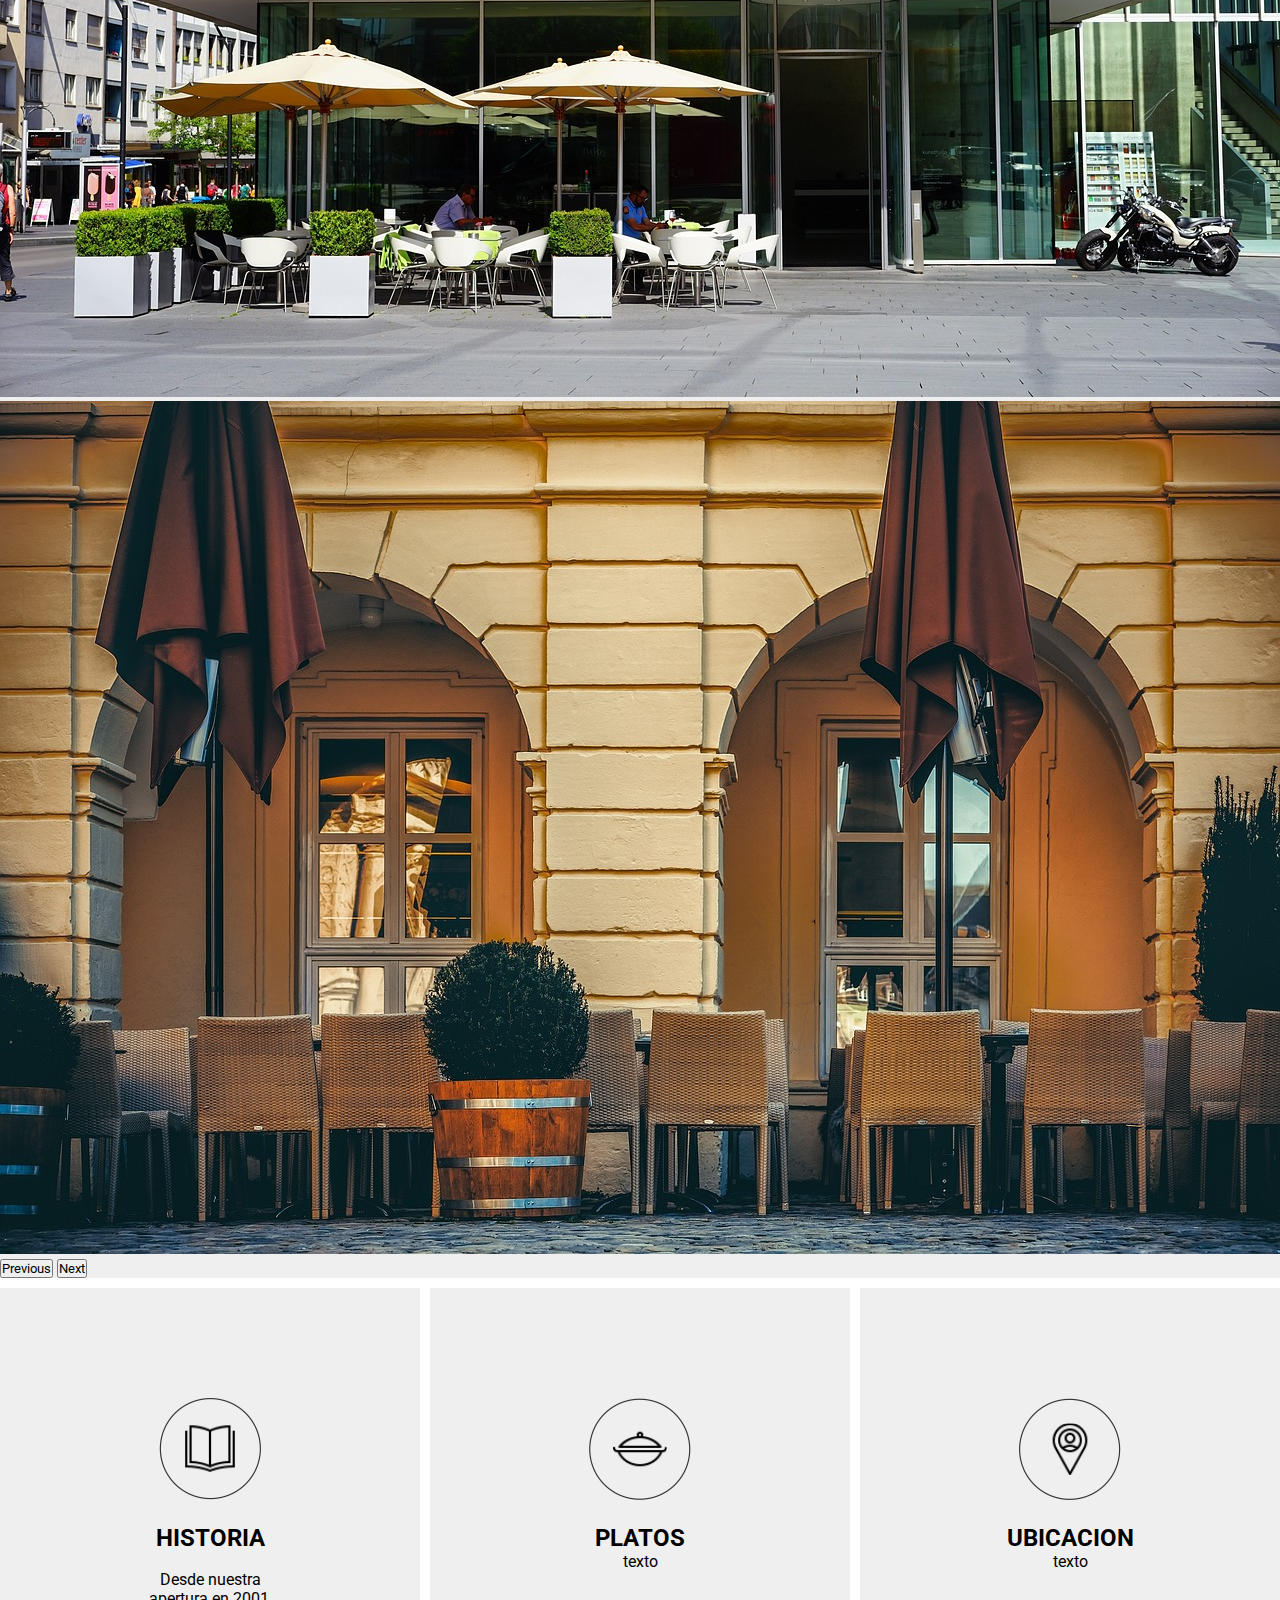
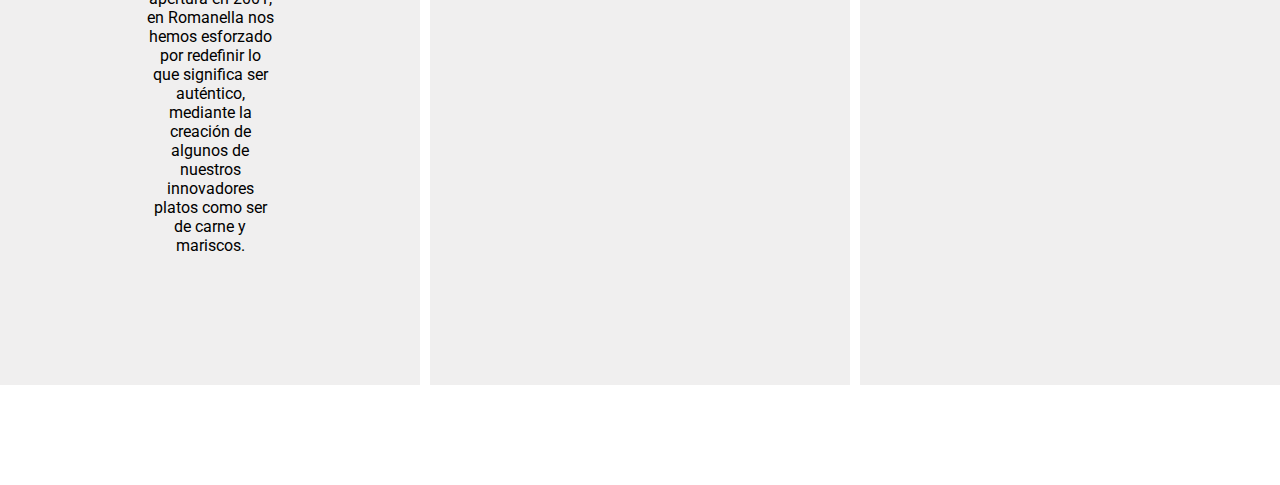
<file: Nosotros.html>
<!DOCTYPE html>
<html lang="en">
<head>
    <meta charset="UTF-8">
    <meta name="viewport" content="width=device-width, initial-scale=1.0">
    <!-- vínculo con Bootstrat -->
    <link href="https://cdn.jsdelivr.net/npm/bootstrap@5.3.2/dist/css/bootstrap.min.css" rel="stylesheet" integrity="sha384-T3c6CoIi6uLrA9TneNEoa7RxnatzjcDSCmG1MXxSR1GAsXEV/Dwwykc2MPK8M2HN" crossorigin="anonymous">
    <!-- vínculo con Css -->
    <link rel="stylesheet" href="Style/style.css">
    <!-- vínculo con google fonts -->
    <link rel="preconnect" href="https://fonts.googleapis.com">
<link rel="preconnect" href="https://fonts.gstatic.com" crossorigin>
<link href="https://fonts.googleapis.com/css2?family=Roboto:wght@300&display=swap" rel="stylesheet">
    <title>Romanella</title>
</head>
<body>
<header>
    <nav class="navbar bg-body-tertiary fixed-top">
        <div class="container-fluid">
          <a class="navbar-brand" href="#">
            <img src="Assets/Logo restaurante.png" alt="Logo-restaurante">
          </a>
          <button class="navbar-toggler" type="button" data-bs-toggle="offcanvas" data-bs-target="#offcanvasNavbar" aria-controls="offcanvasNavbar" aria-label="Toggle navigation">
            <span class="navbar-toggler-icon"></span>
          </button>
          <div class="offcanvas offcanvas-end" tabindex="-1" id="offcanvasNavbar" aria-labelledby="offcanvasNavbarLabel">
            <div class="offcanvas-header">
              <h5 class="offcanvas-title" id="offcanvasNavbarLabel">BIENVENIDO</h5>
              <button type="button" class="btn-close" data-bs-dismiss="offcanvas" aria-label="Close"></button>
            </div>
            <div class="offcanvas-body">
              <ul class="navbar-nav justify-content-end flex-grow-1 pe-3">
                <li class="nav-item">
                  <a class="nav-link" aria-current="page" href="Index.html">Inicio</a>
                </li>
                <li class="nav-item">
                  <a class="nav-link" href="Nosotros.html">Nosotros</a>
                </li>
                <li class="nav-item">
                    <a class="nav-link" href="Galeria.html">Galería</a>
                  </li>
                  <li class="nav-item">
                    <a class="nav-link" href="Reserva.html">Reserva</a>
                  </li>
                  <li class="nav-item">
                    <a class="nav-link" href="GiftCard.html">GiftCard</a>
                  </li>
              </ul>
            </div>
          </div>
        </div>
      </nav>
</header>
<main>
    <section class="grid-container">
        <div class="grid-item one-grid" >
    <div id="carouselExampleInterval" class="carousel slide" data-bs-ride="carousel" data-bs-theme="dark">
      <div class="carousel-inner">
        <div class="carousel-item active" data-bs-interval="6000">
          <img src="Assets/Nosotros/fachada_1.jpg" class="d-blck w-100" alt="Fachada_1">
        </div>
        <div class="carousel-item" data-bs-interval="6000">
          <img src="Assets/Nosotros/fachada_2.jpg" class="d-blck w-100" alt="Fachada_2">
        </div>
        <div class="carousel-item">
          <img src="Assets/Nosotros/fachada_3.jpg" class="d-block w-100" alt="Fachada_3">
        </div>
      </div>
      <button class="carousel-control-prev" type="button" data-bs-target="#carouselExampleInterval" data-bs-slide="prev">
        <span class="carousel-control-prev-icon" aria-hidden="true"></span>
        <span class="visually-hidden">Previous</span>
      </button>
      <button class="carousel-control-next" type="button" data-bs-target="#carouselExampleInterval" data-bs-slide="next">
        <span class="carousel-control-next-icon" aria-hidden="true"></span>
        <span class="visually-hidden">Next</span>
      </button>
    </div>
</div>   
  <div class="grid-item two-grid" >
    <div class="horarios">
    <h1>ACERCA DE <br> <span> nuestros restaurantes</span></h1>
    <h2> &nbsp&nbsp&nbsp&nbsp&nbsp&nbsp&nbsp&nbsp&nbsp&nbsp&nbsp&nbsp&nbsp&nbsp&nbsp&nbsp&nbsp&nbsp&nbsp&nbsp&nbsp&nbsp&nbsp&nbsp&nbsp&nbsp&nbsp&nbsp&nbsp&nbsp&nbsp&nbsp&nbsp&nbsp&nbsp&nbsp&nbsp&nbsp&nbsp&nbsp&nbsp&nbsp&nbsp&nbsp&nbsp&nbsp&nbsp&nbsp&nbsp&nbsp&nbsp&nbsp&nbsp&nbsp&nbsp&nbsp&nbsp</h2><br>
  <h3>Horarios</h3>
  <p>Lunes | 12pm-9pm <br>
Martes | 12pm-9pm <br>
Miércoles | 12pm-9pm <br>
Jueves | 12pm-9pm <br>
Verines | 12pm-9pm <br>
Sábado | 12pm-9pm <br>
Domingo |  12pm-9pm</p> <br>
<a href="Reserva.html"> <h4>Reserva tu lugar</h4> </a>
</div></div>
</section>

<section class="grid-container-two">
  <div class="grid-item three-grid">
    <div>
      <img src="Assets/Nosotros/historia.png" alt="img_historia" class="img_nosotros">
    </div>
    <h2>HISTORIA</h2><br>
    <p>Desde nuestra apertura en 2001, en Romanella nos hemos esforzado por redefinir lo que significa ser auténtico, mediante la creación de algunos de nuestros innovadores platos como ser de carne y mariscos.</p>
  </div>
  <div class="grid-item four-grid">
    <img src="Assets/Nosotros/platos.png" alt="img_platos" class="img_nosotros">
  <h2>PLATOS</h2>
  <p>texto</p>
</div>      
  <div class="grid-item five-grid">
    <img src="Assets/Nosotros/ubicacion.png" alt="img_ubicacion" class="img_nosotros">
    <h2>UBICACION</h2>
    <p>texto</p>
  </div>      
</section> 
</main>
<footer>
 <nav class="footer-nav">
    <div class="iconos-redes">
        <ul>
            <li>
                <a href="#">
                    <img src="Assets/icono-instagram.png" alt="instagram" class="img-redes">
                </a>
                <a href="#">
                    <img src="Assets/icono-facebook.png" alt="facebook" class="img-redes">
                </a>
                <a href="#">
                    <img src="Assets/icono-pinterest.png" alt="pintereset" class="img-redes">
                </a>
                <a href="#">
                    <img src="Assets/icono-youtube.png" alt="icono-youtube" class="img-redes">
                </a>                       
            </li>
        </ul>
    </div>
    <div class="footer-menu">
        <ul>
            <li>
                <a href="Index.html">Inicio</a>
                <a href="Nosotros.html">Nosotros</a>
                <a href="Galeria.html">Galeria</a>
                <a href="Reserva.html">Reserva</a>
                <a href="GiftCard.html">GiftCard</a>
            </li>
        </ul>
    </div>
    <div class="footer-logo">
        <img src="Assets/Logo restaurante footer.png" alt="Logo-restaurante">
    </div>
 </nav>   
 <div class="footer-copy">
    <p>© Buho 2023 | Desarrollo Web</p>
</div>
</footer>
<script src="https://cdn.jsdelivr.net/npm/@popperjs/core@2.11.8/dist/umd/popper.min.js" integrity="sha384-I7E8VVD/ismYTF4hNIPjVp/Zjvgyol6VFvRkX/vR+Vc4jQkC+hVqc2pM8ODewa9r" crossorigin="anonymous"></script>
<script src="https://cdn.jsdelivr.net/npm/bootstrap@5.3.2/dist/js/bootstrap.min.js" integrity="sha384-BBtl+eGJRgqQAUMxJ7pMwbEyER4l1g+O15P+16Ep7Q9Q+zqX6gSbd85u4mG4QzX+" crossorigin="anonymous"></script>
</body>
</html>
</file>
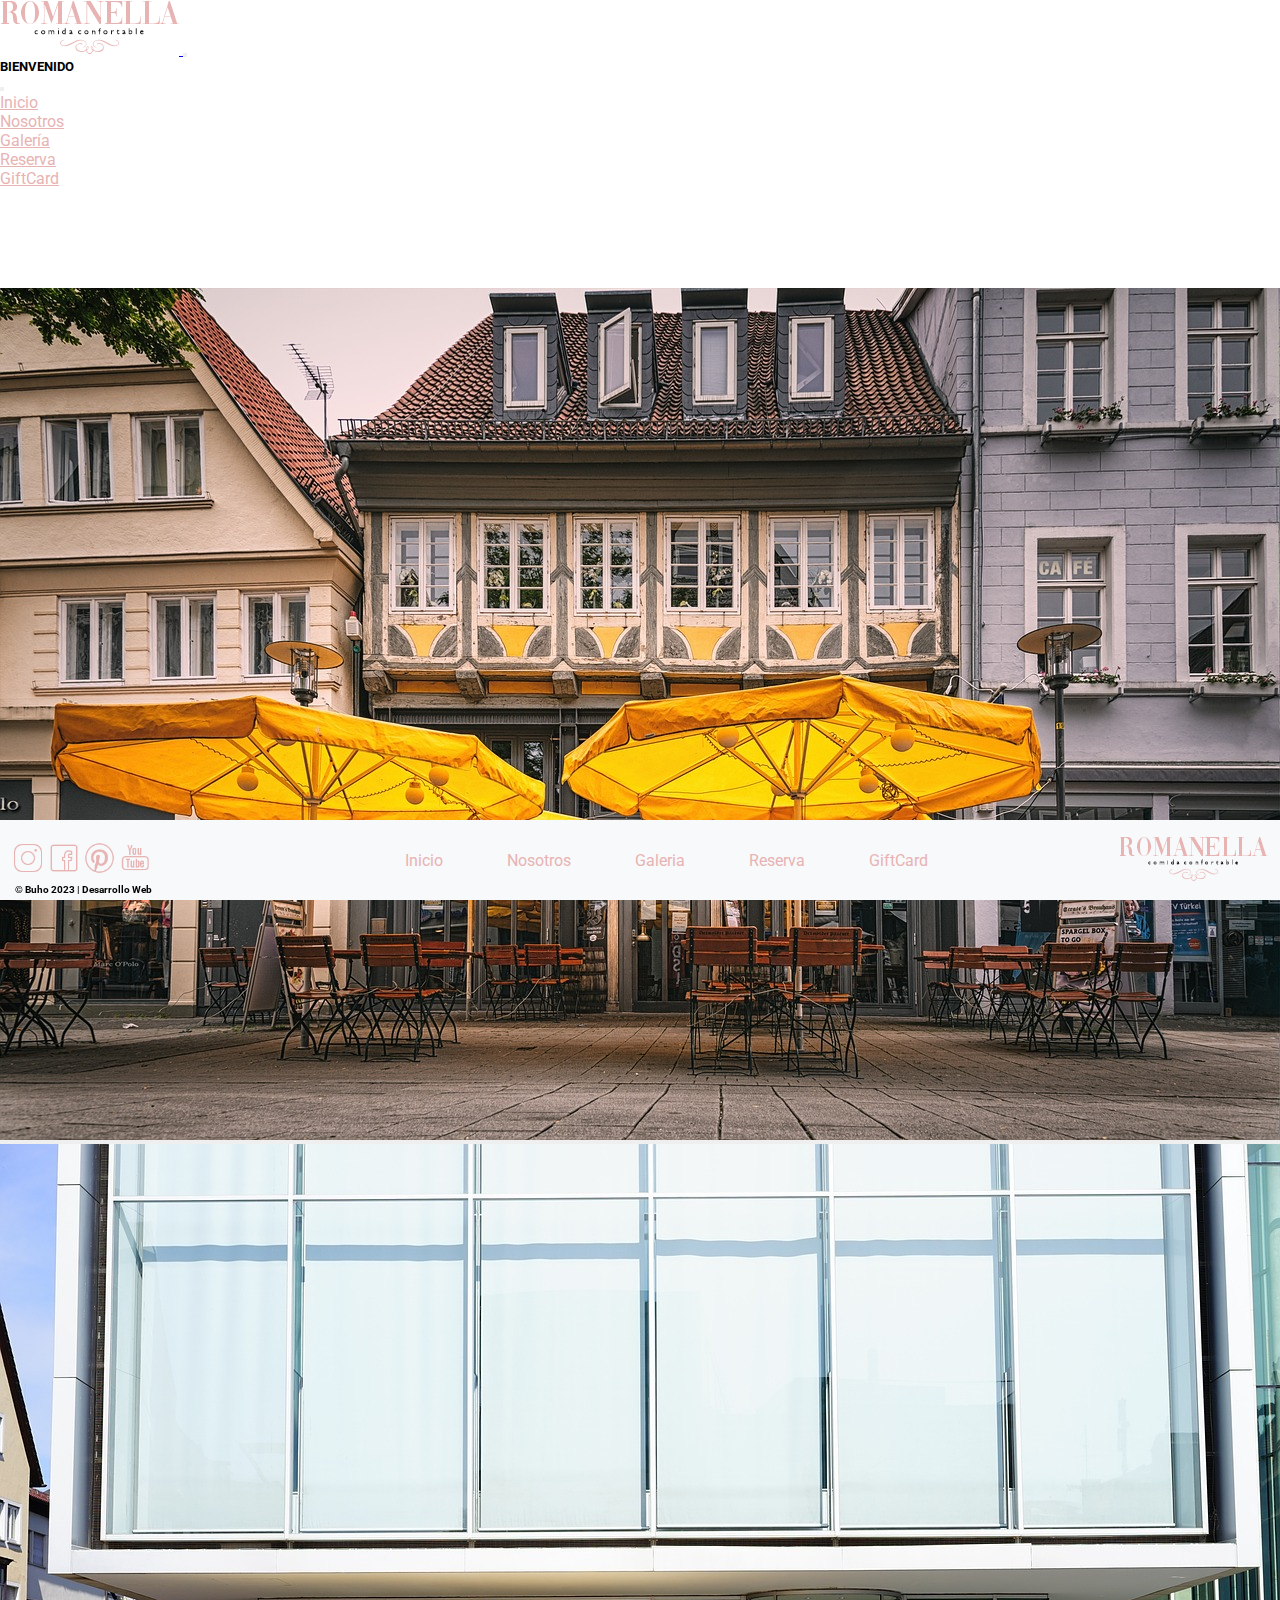
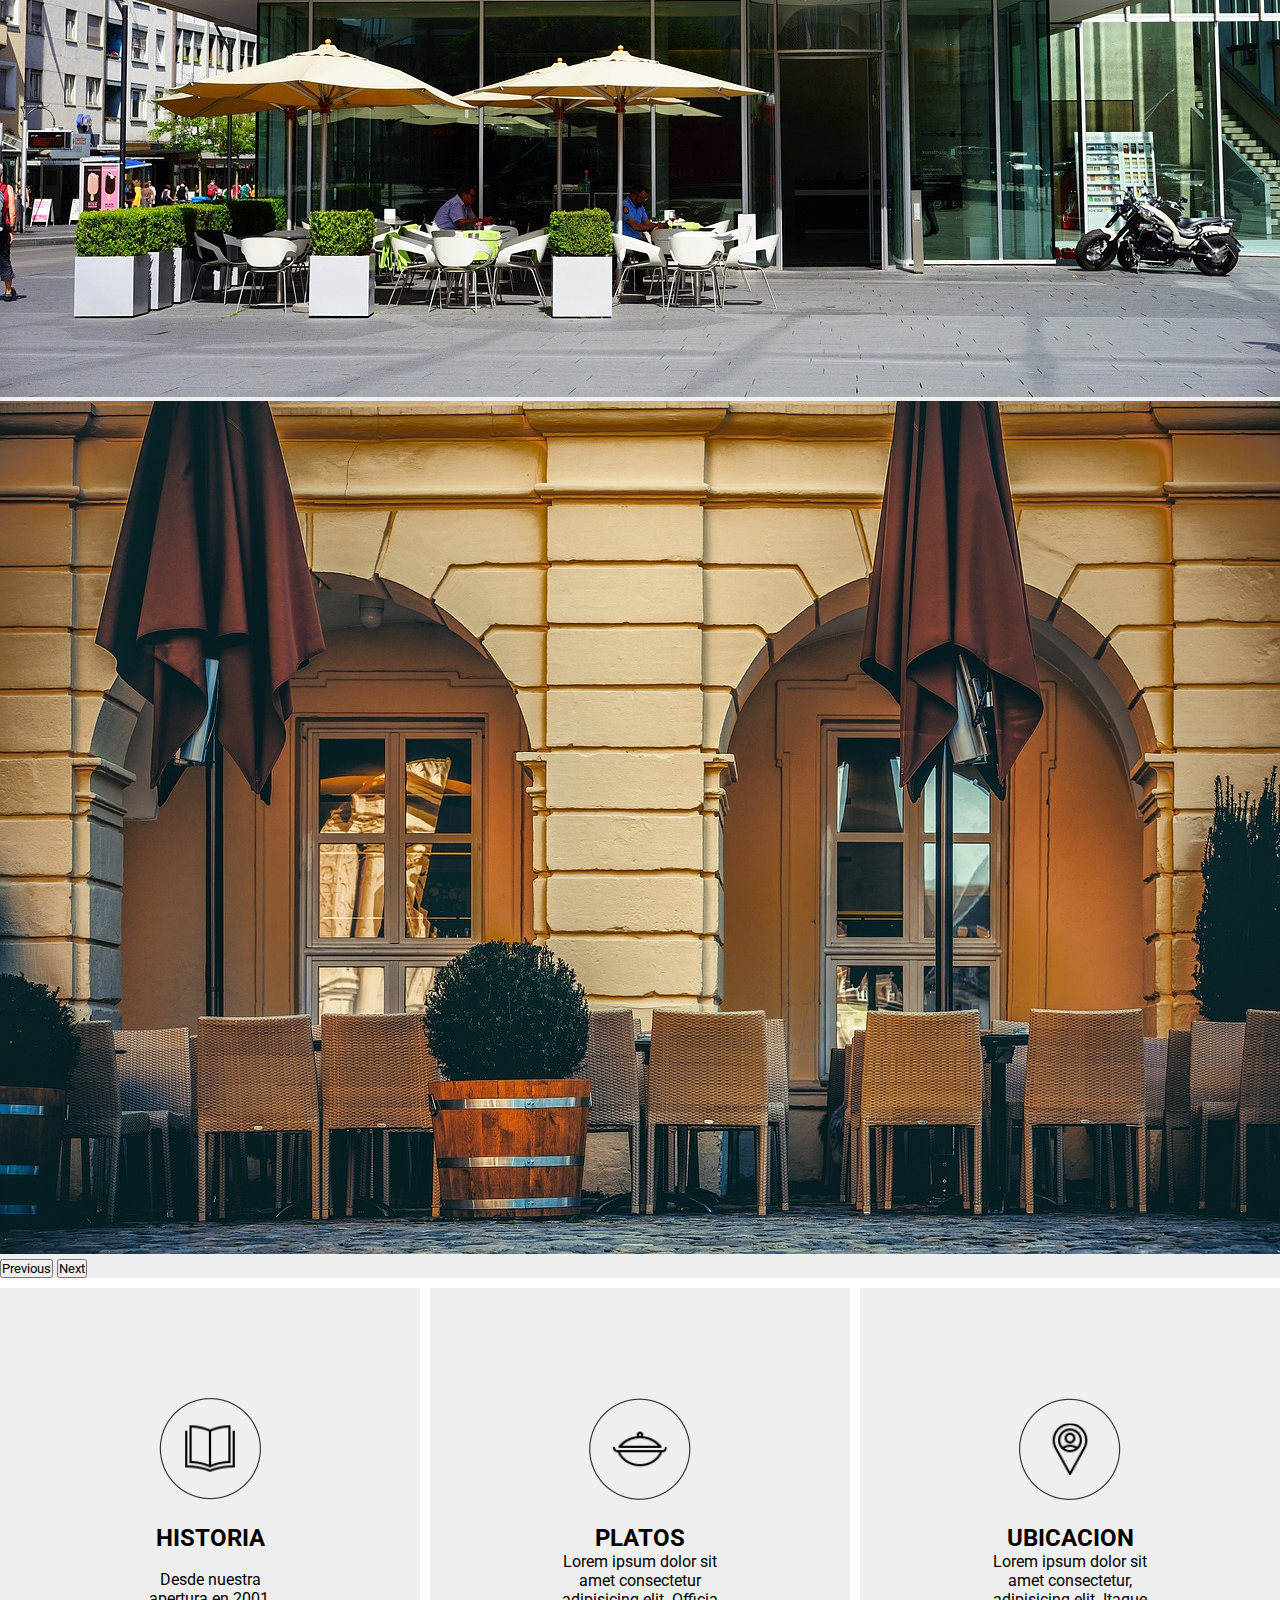
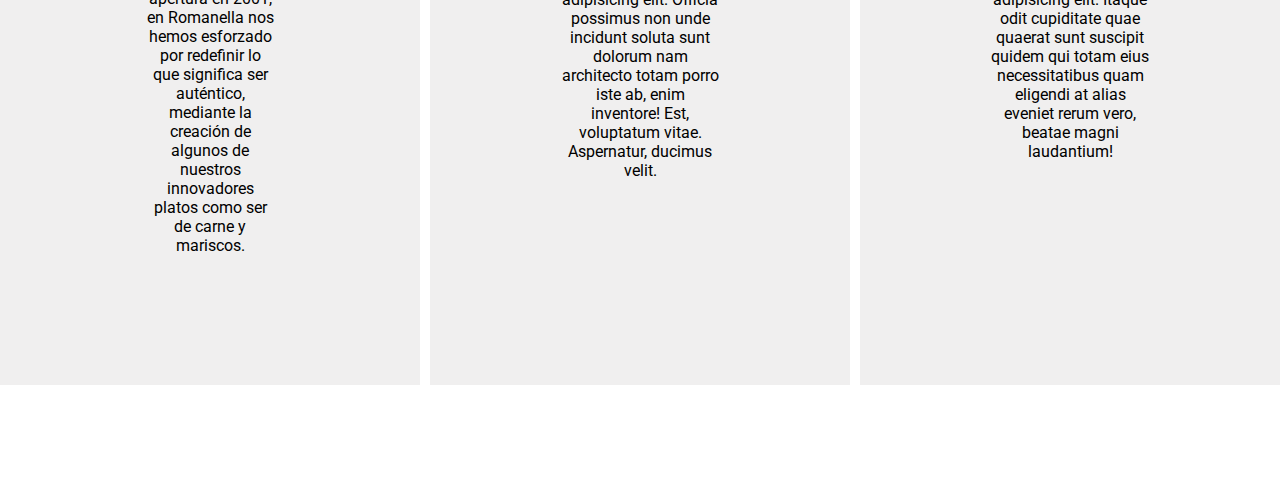
<file: nosotros.html>
<!DOCTYPE html>
<html lang="en">
  <head>
    <meta charset="UTF-8" />
    <meta name="viewport" content="width=device-width, initial-scale=1.0" />
    <!-- vínculo con Bootstrat -->
    <link
      href="https://cdn.jsdelivr.net/npm/bootstrap@5.3.2/dist/css/bootstrap.min.css"
      rel="stylesheet"
      integrity="sha384-T3c6CoIi6uLrA9TneNEoa7RxnatzjcDSCmG1MXxSR1GAsXEV/Dwwykc2MPK8M2HN"
      crossorigin="anonymous"
    />
    <!-- vínculo con Css -->
    <link rel="stylesheet" href="Style/style.css" />
    <!-- vínculo con google fonts -->
    <link rel="preconnect" href="https://fonts.googleapis.com" />
    <link rel="preconnect" href="https://fonts.gstatic.com" crossorigin />
    <link
      href="https://fonts.googleapis.com/css2?family=Roboto:wght@300&display=swap"
      rel="stylesheet"
    />
    <title>Romanella</title>
  </head>
  <body>
    <header>
      <nav class="navbar bg-body-tertiary fixed-top">
        <div class="container-fluid">
          <a class="navbar-brand" href="#">
            <img src="Assets/Logo restaurante.png" alt="Logo-restaurante" />
          </a>
          <button
            class="navbar-toggler"
            type="button"
            data-bs-toggle="offcanvas"
            data-bs-target="#offcanvasNavbar"
            aria-controls="offcanvasNavbar"
            aria-label="Toggle navigation"
          >
            <span class="navbar-toggler-icon"></span>
          </button>
          <div
            class="offcanvas offcanvas-end"
            tabindex="-1"
            id="offcanvasNavbar"
            aria-labelledby="offcanvasNavbarLabel"
          >
            <div class="offcanvas-header">
              <h5 class="offcanvas-title" id="offcanvasNavbarLabel">
                BIENVENIDO
              </h5>
              <button
                type="button"
                class="btn-close"
                data-bs-dismiss="offcanvas"
                aria-label="Close"
              ></button>
            </div>
            <div class="offcanvas-body">
              <ul class="navbar-nav justify-content-end flex-grow-1 pe-3">
                <li class="nav-item">
                  <a class="nav-link" aria-current="page" href="index.html"
                    >Inicio</a
                  >
                </li>
                <li class="nav-item">
                  <a class="nav-link" href="nosotros.html">Nosotros</a>
                </li>
                <li class="nav-item">
                  <a class="nav-link" href="galeria.html">Galería</a>
                </li>
                <li class="nav-item">
                  <a class="nav-link" href="reserva.html">Reserva</a>
                </li>
                <li class="nav-item">
                  <a class="nav-link" href="giftcard.html">GiftCard</a>
                </li>
              </ul>
            </div>
          </div>
        </div>
      </nav>
    </header>
    <main>
      <section class="grid-container">
        <div class="grid-item one-grid">
          <div
            id="carouselExampleInterval"
            class="carousel slide"
            data-bs-ride="carousel"
            data-bs-theme="dark"
          >
            <div class="carousel-inner">
              <div class="carousel-item active" data-bs-interval="6000">
                <img
                  src="Assets/Nosotros/fachada_1.jpg"
                  class="d-blck w-100"
                  alt="Fachada_1"
                />
              </div>
              <div class="carousel-item" data-bs-interval="6000">
                <img
                  src="Assets/Nosotros/fachada_2.jpg"
                  class="d-blck w-100"
                  alt="Fachada_2"
                />
              </div>
              <div class="carousel-item">
                <img
                  src="Assets/Nosotros/fachada_3.jpg"
                  class="d-block w-100"
                  alt="Fachada_3"
                />
              </div>
            </div>
            <button
              class="carousel-control-prev"
              type="button"
              data-bs-target="#carouselExampleInterval"
              data-bs-slide="prev"
            >
              <span
                class="carousel-control-prev-icon"
                aria-hidden="true"
              ></span>
              <span class="visually-hidden">Previous</span>
            </button>
            <button
              class="carousel-control-next"
              type="button"
              data-bs-target="#carouselExampleInterval"
              data-bs-slide="next"
            >
              <span
                class="carousel-control-next-icon"
                aria-hidden="true"
              ></span>
              <span class="visually-hidden">Next</span>
            </button>
          </div>
        </div>
        <div class="grid-item two-grid">
          <div class="horarios">
            <h1>
              ACERCA DE <br />
              <span> nuestros restaurantes</span>
            </h1>
            <h2>
              &nbsp&nbsp&nbsp&nbsp&nbsp&nbsp&nbsp&nbsp&nbsp&nbsp&nbsp&nbsp&nbsp&nbsp&nbsp&nbsp&nbsp&nbsp&nbsp&nbsp&nbsp&nbsp&nbsp&nbsp&nbsp&nbsp&nbsp&nbsp&nbsp&nbsp&nbsp&nbsp&nbsp&nbsp&nbsp&nbsp&nbsp&nbsp&nbsp&nbsp&nbsp&nbsp&nbsp&nbsp&nbsp&nbsp&nbsp&nbsp&nbsp&nbsp&nbsp&nbsp&nbsp&nbsp&nbsp&nbsp&nbsp
            </h2>
            <br />
            <h3>Horarios</h3>
            <p>
              Lunes | 12pm-9pm <br />
              Martes | 12pm-9pm <br />
              Miércoles | 12pm-9pm <br />
              Jueves | 12pm-9pm <br />
              Verines | 12pm-9pm <br />
              Sábado | 12pm-9pm <br />
              Domingo | 12pm-9pm
            </p>
            <br />
            <a href="reserva.html"> <h4>Reserva tu lugar</h4> </a>
          </div>
        </div>
      </section>
      <section class="grid-container-two">
        <div class="grid-item three-grid">
          <div>
            <img
              src="Assets/Nosotros/historia.png"
              alt="img_historia"
              class="img_nosotros"
            />
          </div>
          <h2>HISTORIA</h2>
          <br />
          <p>
            Desde nuestra apertura en 2001, en Romanella nos hemos esforzado por
            redefinir lo que significa ser auténtico, mediante la creación de
            algunos de nuestros innovadores platos como ser de carne y mariscos.
          </p>
        </div>
        <div class="grid-item four-grid">
          <img
            src="Assets/Nosotros/platos.png"
            alt="img_platos"
            class="img_nosotros"
          />
          <h2>PLATOS</h2>
          <p>
            Lorem ipsum dolor sit amet consectetur adipisicing elit. Officia
            possimus non unde incidunt soluta sunt dolorum nam architecto totam
            porro iste ab, enim inventore! Est, voluptatum vitae. Aspernatur,
            ducimus velit.
          </p>
        </div>
        <div class="grid-item five-grid">
          <img
            src="Assets/Nosotros/ubicacion.png"
            alt="img_ubicacion"
            class="img_nosotros"
          />
          <h2>UBICACION</h2>
          <p>
            Lorem ipsum dolor sit amet consectetur, adipisicing elit. Itaque
            odit cupiditate quae quaerat sunt suscipit quidem qui totam eius
            necessitatibus quam eligendi at alias eveniet rerum vero, beatae
            magni laudantium!
          </p>
        </div>
      </section>
    </main>
    <footer>
      <nav class="footer-nav">
        <div class="iconos-redes">
          <ul>
            <li>
              <a href="#">
                <img
                  src="Assets/icono-instagram.png"
                  alt="instagramm"
                  class="img-redes"
                />
              </a>
              <a href="#">
                <img
                  src="Assets/icono-facebook.png"
                  alt="facebook"
                  class="img-redes"
                />
              </a>
              <a href="#">
                <img
                  src="Assets/icono-pinterest.png"
                  alt="pintereset"
                  class="img-redes"
                />
              </a>
              <a href="#">
                <img
                  src="Assets/icono-youtube.png"
                  alt="icono-youtube"
                  class="img-redes"
                />
              </a>
            </li>
          </ul>
        </div>
        <div class="footer-menu">
          <ul>
            <li>
              <a href="index.html">Inicio</a>
              <a href="nosotros.html">Nosotros</a>
              <a href="galeria.html">Galeria</a>
              <a href="reserva.html">Reserva</a>
              <a href="giftcard.html">GiftCard</a>
            </li>
          </ul>
        </div>
        <div class="footer-logo">
          <img
            src="Assets/Logo restaurante footer.png"
            alt="Logo-restaurante"
          />
        </div>
      </nav>
      <div class="footer-copy">
        <p>© Buho 2023 | Desarrollo Web</p>
      </div>
    </footer>
    <script
      src="https://cdn.jsdelivr.net/npm/@popperjs/core@2.11.8/dist/umd/popper.min.js"
      integrity="sha384-I7E8VVD/ismYTF4hNIPjVp/Zjvgyol6VFvRkX/vR+Vc4jQkC+hVqc2pM8ODewa9r"
      crossorigin="anonymous"
    ></script>
    <script
      src="https://cdn.jsdelivr.net/npm/bootstrap@5.3.2/dist/js/bootstrap.min.js"
      integrity="sha384-BBtl+eGJRgqQAUMxJ7pMwbEyER4l1g+O15P+16Ep7Q9Q+zqX6gSbd85u4mG4QzX+"
      crossorigin="anonymous"
    ></script>
  </body>
</html>
</file>
<file: Style/style.css>
* {
  margin: 0;
  padding: 0;
  font-family: "Roboto", sans-serif;
}
/* NavBar */
.nav-link {
  color: #e7b3b3;
}

/* Footer */
footer nav {
  height: 80px;
  display: flex;
  position: fixed;
  bottom: 0;
  background-color: #f8f9fa;
  width: 100%;
  justify-content: space-between;
  align-items: center;
}
.img-redes {
  width: 15%;
}
.iconos-redes ul {
  list-style: none;
  padding: 0 0 0 12px;
  margin: 0;
}
.iconos-redes ul a {
  text-decoration: none;
}
.footer-menu ul {
  list-style: none;
  margin: 0;
  padding: 0;
}
.footer-menu ul li {
  word-spacing: 50px;
}
.footer-menu ul li a {
  text-decoration: none;
  color: #e7b3b3;
  padding: 5px;
}
.footer-menu ul li a:hover {
  border-radius: 5px;
  padding: 5px;
  color: white;
  background-color: #e7b3b3;
  transition: 0.5s;
}

.footer-logo {
  padding: 0 12px;
}
.footer-copy p {
  font-size: 10px;
  display: flex;
  position: fixed;
  bottom: 0;
  margin: 0;
  padding: 5px 15px;
  font-weight: bold;
}
/* Main */
/* INDEX */
.container-index {
  position: relative;
  margin-top: 100px;
  margin-bottom: 100px;
}
.fila-1 {
  display: flex;
  justify-content: space-between;
  align-items: center;
}
.fila-1 h2 {
  text-align: center;
  color: #e7b3b3;
  margin: 0;
  padding: 0 15px;
}
.fila-1 p {
  text-align: center;
  margin: 50px 400px;
}
.fila-2 {
  display: flex;
  justify-content: space-between;
  align-items: center;
}
.fila-2 img {
  padding-right: 3px;
}
.fila-2 h2 {
  text-align: center;
  color: #e7b3b3;
  margin: 0;
  padding: 0 15px;
}
.fila-2 p {
  text-align: center;
  margin: 50px 400px;
}
.fila-3 {
  display: flex;
  justify-content: space-between;
  align-items: center;
}
.fila-3 h2 {
  text-align: center;
  color: #e7b3b3;
  margin: 0;
  padding: 0 15px;
}
.fila-3 p {
  text-align: center;
  margin: 50px 400px;
}

/* NOSOTROS */
.grid-container {
  margin-top: 100px;
  display: grid;
  grid-template-rows: repeat(1, 1fr);
  grid-template-columns: repeat(2, 1fr);
}
.one-grid {
  grid-column: 1/2;
  background-color: #f0efef;
}

.one-grid h1 {
  color: #e7b3b3;
  font-family: "monotype corsiva";
  font-size: 30px;
}

.two-grid {
  background-color: #f0efef;
  grid-column: 2/3;
  text-align: center;
  color: black;
  font-family: "Tahoma";
}

.horarios h1 {
  margin-top: 35px;
  font-weight: lighter;
}

.horarios h1 span {
  font-weight: 700;
  color: #e7b3b3;
  font-size: 30px;
  font-family: "Tahoma";
}

.horarios h2 {
  text-decoration: underline black 1px;
}

.horarios p {
  line-height: 35px;
}

.horarios a h4 {
  display: inline;
  padding: 7px;
  border-radius: 5px;
}

.horarios a {
  text-decoration: none;
  color: #e7b3b3;
}

.horarios a h4:hover {
  background-color: #e7b3b3;
  color: white;
  transition: 0.5s;
}

/* 3 COLUMNAS CON HISTORIA*/
.grid-container-two {
  display: grid;
  grid-template-rows: repeat(1, auto);
  grid-template-columns: repeat(3, 1fr);
  margin-top: 10px;
  margin-bottom: 100px;
  text-align: center;
  gap: 10px;
}

.three-grid {
  color: black;
  background-color: #f0efef;
  opacity: 1;
  grid-column: 1/2;
  padding: 130px;
  font-family: "Gill Sans MT";
}

.img_nosotros {
  position: relative;
  bottom: 20px;
}

.three-grid p {
  margin: 0px 16px;
}

.four-grid {
  color: black;
  background-color: #f0efef;
  opacity: 1;
  grid-column: 2/3;
  padding: 130px;
  font-family: "Gill Sans MT";
}
.five-grid {
  color: black;
  background-color: #f0efef;
  opacity: 1;
  grid-column: 3/4;
  text-align: center;
  padding: 130px;
  font-family: "Gill Sans MT";
}
/* Galeria */
.container-galeria {
  margin-top: 100px;
  margin-bottom: 100px;
  display: grid;
  grid-template-rows: repeat(3, 1fr);
  grid-template-columns: repeat(7, 1fr);
  gap: 5px;
}

.container-galeria img {
  object-fit: cover;
  width: 100%;
  height: 100%;
}
.container-galeria img:hover {
  transform: scale(1.3);
  border: 4px solid white;
  transition: 3s;
  position: relative;
  top: 50px;
}

.galeria-1 {
  grid-column: 1/3;
  grid-row: 1/2;
}
.galeria-1 img:hover {
  transform: scale(1.3);
  border: 4px solid white;
  transition: 3s;
  position: relative;
  top: 50px;
  left: 82px;
}

.galeria-2 {
  grid-column: 3/4;
  grid-row: 1/2;
}
.galeria-3 {
  grid-column: 4/6;
  grid-row: 1/2;
}

.galeria-4 {
  grid-column: 6/8;
  grid-row: 1/2;
}
.galeria-4 img:hover {
  transform: scale(1.3);
  border: 4px solid white;
  transition: 3s;
  position: relative;
  top: 50px;
  right: 82px;
}
.galeria-5 {
  grid-column: 1/4;
  grid-row: 2/3;
}
.galeria-5 img:hover {
  transform: scale(1.3);
  border: 4px solid white;
  transition: 3s;
  position: relative;
  left: 124px;
}
.galeria-6 {
  grid-column: 4/5;
  grid-row: 2/3;
}
.galeria-7 {
  grid-column: 5/6;
  grid-row: 2/3;
}
.galeria-8 {
  grid-column: 6/8;
  grid-row: 2/3;
}
.galeria-8 img:hover {
  transform: scale(1.3);
  border: 4px solid white;
  transition: 3s;
  position: relative;
  right: 82px;
}
.galeria-9 {
  grid-column: 1/3;
  grid-row: 3/4;
}
.galeria-9 img:hover {
  transform: scale(1.3);
  border: 4px solid white;
  transition: 3s;
  position: relative;
  left: 82px;
  top: -50px;
}
.galeria-10 {
  grid-column: 3/4;
  grid-row: 3/4;
}
.galeria-10 img:hover {
  transform: scale(1.3);
  border: 4px solid white;
  transition: 3s;
  position: relative;
  top: -50px;
}
.galeria-11 {
  grid-column: 4/7;
  grid-row: 3/4;
}
.galeria-11 img:hover {
  transform: scale(1.3);
  border: 4px solid white;
  transition: 3s;
  position: relative;
  top: -50px;
}
.galeria-12 {
  grid-column: 7/8;
  grid-row: 3/4;
}
.galeria-12 img:hover {
  transform: scale(1.3);
  border: 4px solid white;
  transition: 3s;
  position: relative;
  right: 43px;
  top: -50px;
}

/* Media Query Mobile */
@media screen and (max-width: 576px) {
  .navbar-toggler {
    position: relative;
    right: 20px;
  }
  .footer-menu {
    display: none;
  }
  .footer-logo {
    display: none;
  }
  /* Index */
  .fila-1 {
    justify-content: start;
  }
  .fila-2 {
    justify-content: start;
  }
  .fila-3 {
    justify-content: start;
  }
  .fila-1 img {
    width: 40%;
  }
  .fila-1 h2 {
    display: block;
    text-align: center;
    color: #e7b3b3;
    margin: 0 0 0 10px;
    padding: 0;
    font-size: smaller;
  }
  .fila-1 p {
    display: inline-block;
    text-align: left;
    margin: 0 0 0 20px;
    padding: 0;
    font-size: smaller;
    width: 240px;
  }

  .fila-2 img {
    width: 40%;
    margin: 0;
    padding: 0;
  }

  .fila-2 h2 {
    display: block;
    text-align: right;
    color: #e7b3b3;
    margin: 0 20px 0 0px;
    padding: 0;
    font-size: smaller;
  }

  .fila-2 p {
    display: inline-block;
    text-align: right;
    margin: 0 20px 0 20px;
    padding: 0;
    font-size: smaller;
    width: 240px;
  }

  .fila-3 img {
    width: 40%;
  }
  .fila-3 h2 {
    display: block;
    text-align: center;
    color: #e7b3b3;
    margin: 0 0 0 10px;
    padding: 0;
    font-size: smaller;
  }

  .fila-3 p {
    display: inline-block;
    text-align: left;
    margin: 0 0 0 20px;
    padding: 0;
    font-size: smaller;
    width: 240px;
  }
  /* Nosotros */
  .grid-container {
    display: block;
    margin: 100px 50px 0 50px;
  }
  .grid-item.one-grid {
    display: none;
  }
  .grid-container-two {
    display: block;
    grid-template-rows: repeat(3);
    grid-template-columns: repeat(1);
    margin: 10px 50px 100px 50px;
    text-align: center;
    gap: 10px;
  }

  .three-grid {
    display: block;
    color: black;
    background-color: #f0efef;
    opacity: 1;
    grid-column: 1/2;
    grid-row: 1/2;
    padding: 130px;
    font-family: "Gill Sans MT";
    margin-top: 10px;
  }
  .four-grid {
    display: block;
    color: black;
    background-color: #f0efef;
    opacity: 1;
    grid-column: 1/2;
    grid-row: 2/3;
    padding: 130px;
    font-family: "Gill Sans MT";
    margin-top: 10px;
  }
  .five-grid {
    display: block;
    color: black;
    background-color: #f0efef;
    opacity: 1;
    grid-column: 1/2;
    grid-row: 3/4;
    padding: 130px;
    font-family: "Gill Sans MT";
    margin-top: 10px;
  }
}
</file>
